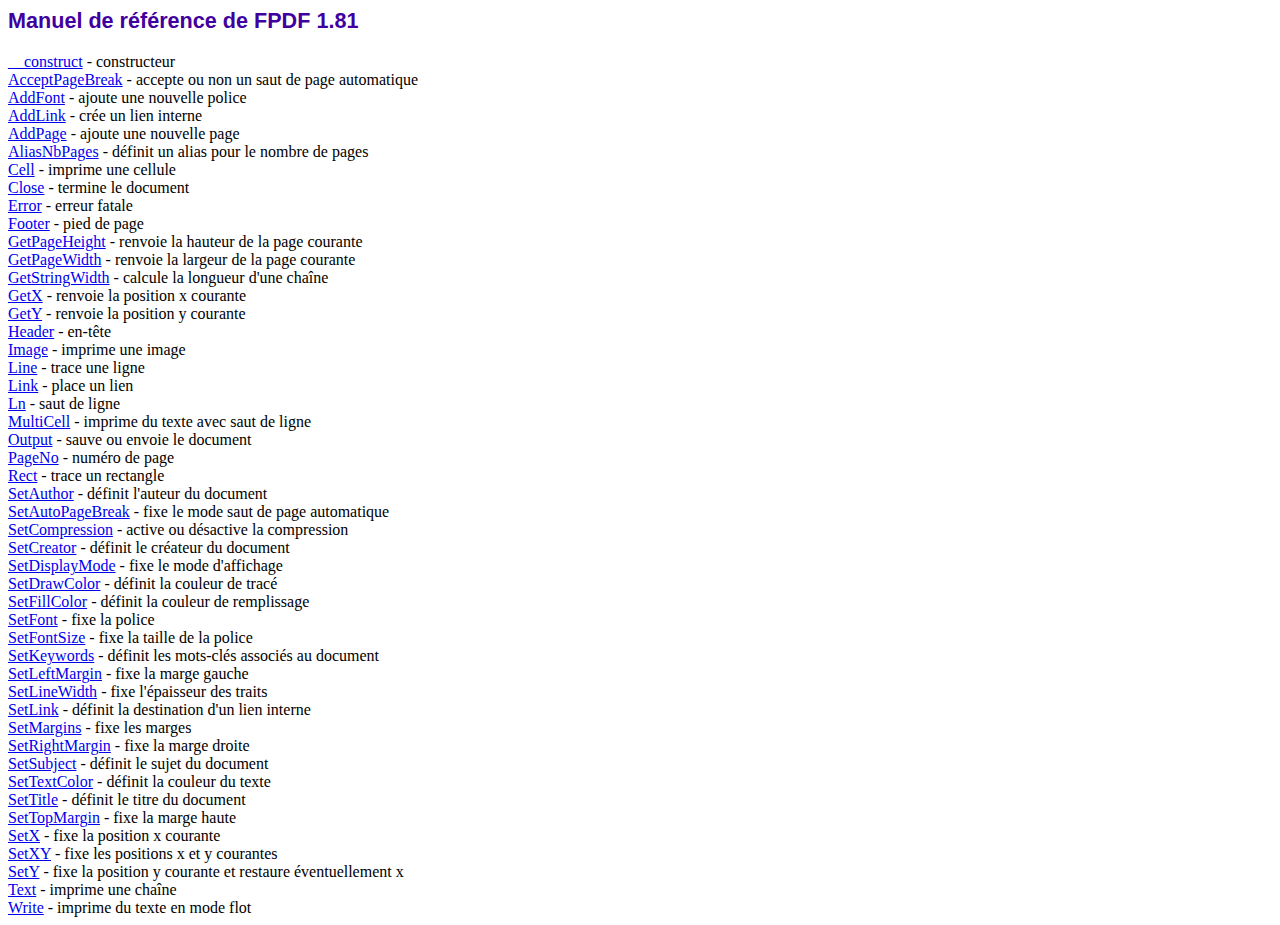
<file: fpdf/doc/index.htm>
<!DOCTYPE html PUBLIC "-//W3C//DTD HTML 4.01 Transitional//EN">
<html>
<head>
<meta http-equiv="Content-Type" content="text/html; charset=ISO-8859-1">
<title>Manuel de r�f�rence de FPDF 1.81</title>
<link type="text/css" rel="stylesheet" href="../fpdf.css">
</head>
<body>
<h1>Manuel de r�f�rence de FPDF 1.81</h1>
<a href="__construct.htm">__construct</a> - constructeur<br>
<a href="acceptpagebreak.htm">AcceptPageBreak</a> - accepte ou non un saut de page automatique<br>
<a href="addfont.htm">AddFont</a> - ajoute une nouvelle police<br>
<a href="addlink.htm">AddLink</a> - cr�e un lien interne<br>
<a href="addpage.htm">AddPage</a> - ajoute une nouvelle page<br>
<a href="aliasnbpages.htm">AliasNbPages</a> - d�finit un alias pour le nombre de pages<br>
<a href="cell.htm">Cell</a> - imprime une cellule<br>
<a href="close.htm">Close</a> - termine le document<br>
<a href="error.htm">Error</a> - erreur fatale<br>
<a href="footer.htm">Footer</a> - pied de page<br>
<a href="getpageheight.htm">GetPageHeight</a> - renvoie la hauteur de la page courante<br>
<a href="getpagewidth.htm">GetPageWidth</a> - renvoie la largeur de la page courante<br>
<a href="getstringwidth.htm">GetStringWidth</a> - calcule la longueur d'une cha�ne<br>
<a href="getx.htm">GetX</a> - renvoie la position x courante<br>
<a href="gety.htm">GetY</a> - renvoie la position y courante<br>
<a href="header.htm">Header</a> - en-t�te<br>
<a href="image.htm">Image</a> - imprime une image<br>
<a href="line.htm">Line</a> - trace une ligne<br>
<a href="link.htm">Link</a> - place un lien<br>
<a href="ln.htm">Ln</a> - saut de ligne<br>
<a href="multicell.htm">MultiCell</a> - imprime du texte avec saut de ligne<br>
<a href="output.htm">Output</a> - sauve ou envoie le document<br>
<a href="pageno.htm">PageNo</a> - num�ro de page<br>
<a href="rect.htm">Rect</a> - trace un rectangle<br>
<a href="setauthor.htm">SetAuthor</a> - d�finit l'auteur du document<br>
<a href="setautopagebreak.htm">SetAutoPageBreak</a> - fixe le mode saut de page automatique<br>
<a href="setcompression.htm">SetCompression</a> - active ou d�sactive la compression<br>
<a href="setcreator.htm">SetCreator</a> - d�finit le cr�ateur du document<br>
<a href="setdisplaymode.htm">SetDisplayMode</a> - fixe le mode d'affichage<br>
<a href="setdrawcolor.htm">SetDrawColor</a> - d�finit la couleur de trac�<br>
<a href="setfillcolor.htm">SetFillColor</a> - d�finit la couleur de remplissage<br>
<a href="setfont.htm">SetFont</a> - fixe la police<br>
<a href="setfontsize.htm">SetFontSize</a> - fixe la taille de la police<br>
<a href="setkeywords.htm">SetKeywords</a> - d�finit les mots-cl�s associ�s au document<br>
<a href="setleftmargin.htm">SetLeftMargin</a> - fixe la marge gauche<br>
<a href="setlinewidth.htm">SetLineWidth</a> - fixe l'�paisseur des traits<br>
<a href="setlink.htm">SetLink</a> - d�finit la destination d'un lien interne<br>
<a href="setmargins.htm">SetMargins</a> - fixe les marges<br>
<a href="setrightmargin.htm">SetRightMargin</a> - fixe la marge droite<br>
<a href="setsubject.htm">SetSubject</a> - d�finit le sujet du document<br>
<a href="settextcolor.htm">SetTextColor</a> - d�finit la couleur du texte<br>
<a href="settitle.htm">SetTitle</a> - d�finit le titre du document<br>
<a href="settopmargin.htm">SetTopMargin</a> - fixe la marge haute<br>
<a href="setx.htm">SetX</a> - fixe la position x courante<br>
<a href="setxy.htm">SetXY</a> - fixe les positions x et y courantes<br>
<a href="sety.htm">SetY</a> - fixe la position y courante et restaure �ventuellement x<br>
<a href="text.htm">Text</a> - imprime une cha�ne<br>
<a href="write.htm">Write</a> - imprime du texte en mode flot<br>
</body>
</html>
</file>
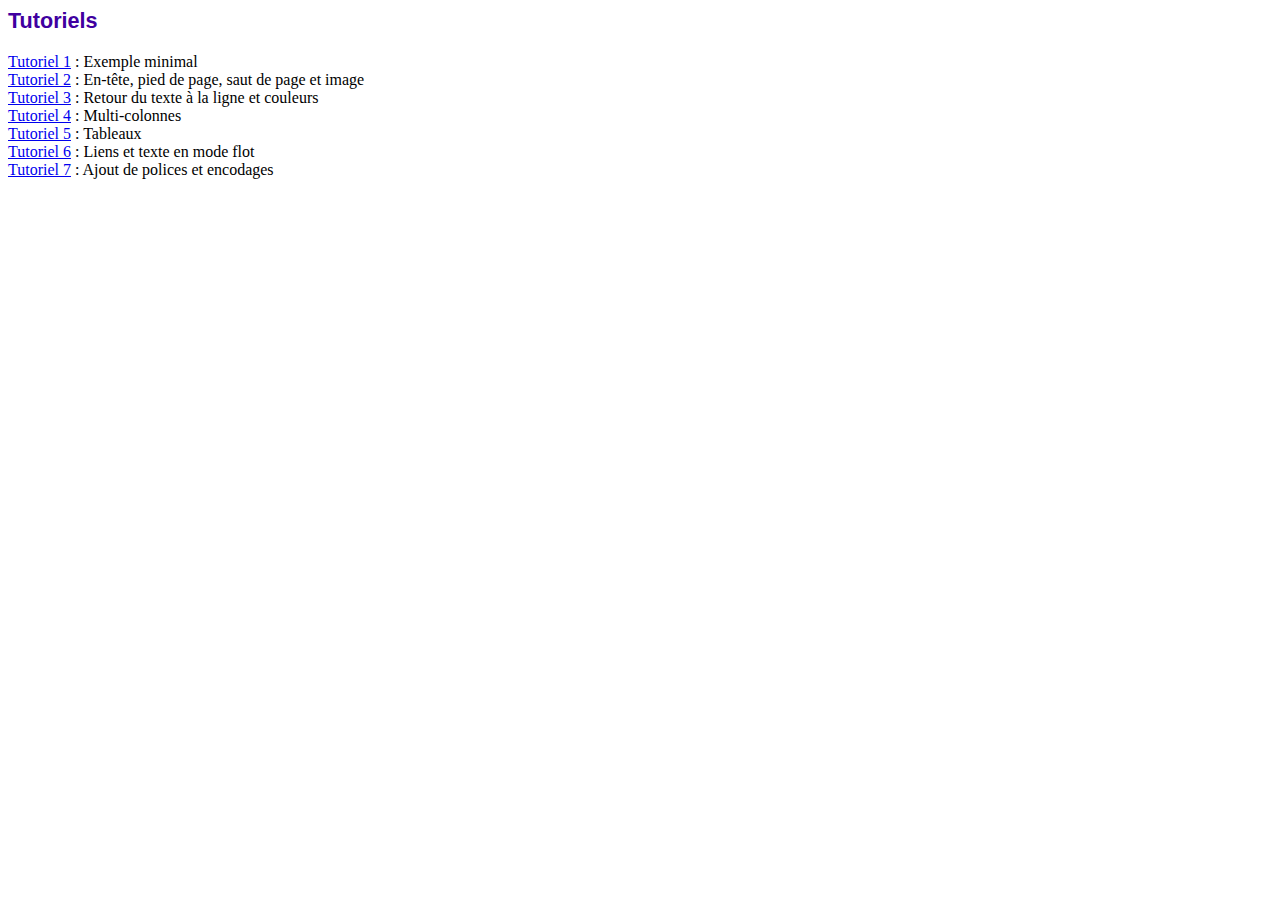
<file: fpdf/tutorial/index.htm>
<!DOCTYPE html PUBLIC "-//W3C//DTD HTML 4.01 Transitional//EN">
<html>
<head>
<meta http-equiv="Content-Type" content="text/html; charset=ISO-8859-1">
<title>Tutoriels</title>
<link type="text/css" rel="stylesheet" href="../fpdf.css">
</head>
<body>
<h1>Tutoriels</h1>
<ul style="list-style-type:none; margin-left:0; padding-left:0">
<li><a href="tuto1.htm">Tutoriel 1</a> : Exemple minimal</li>
<li><a href="tuto2.htm">Tutoriel 2</a> : En-t�te, pied de page, saut de page et image</li>
<li><a href="tuto3.htm">Tutoriel 3</a> : Retour du texte � la ligne et couleurs</li>
<li><a href="tuto4.htm">Tutoriel 4</a> : Multi-colonnes</li>
<li><a href="tuto5.htm">Tutoriel 5</a> : Tableaux</li>
<li><a href="tuto6.htm">Tutoriel 6</a> : Liens et texte en mode flot</li>
<li><a href="tuto7.htm">Tutoriel 7</a> : Ajout de polices et encodages</li>
</ul>
</body>
</html>
</file>
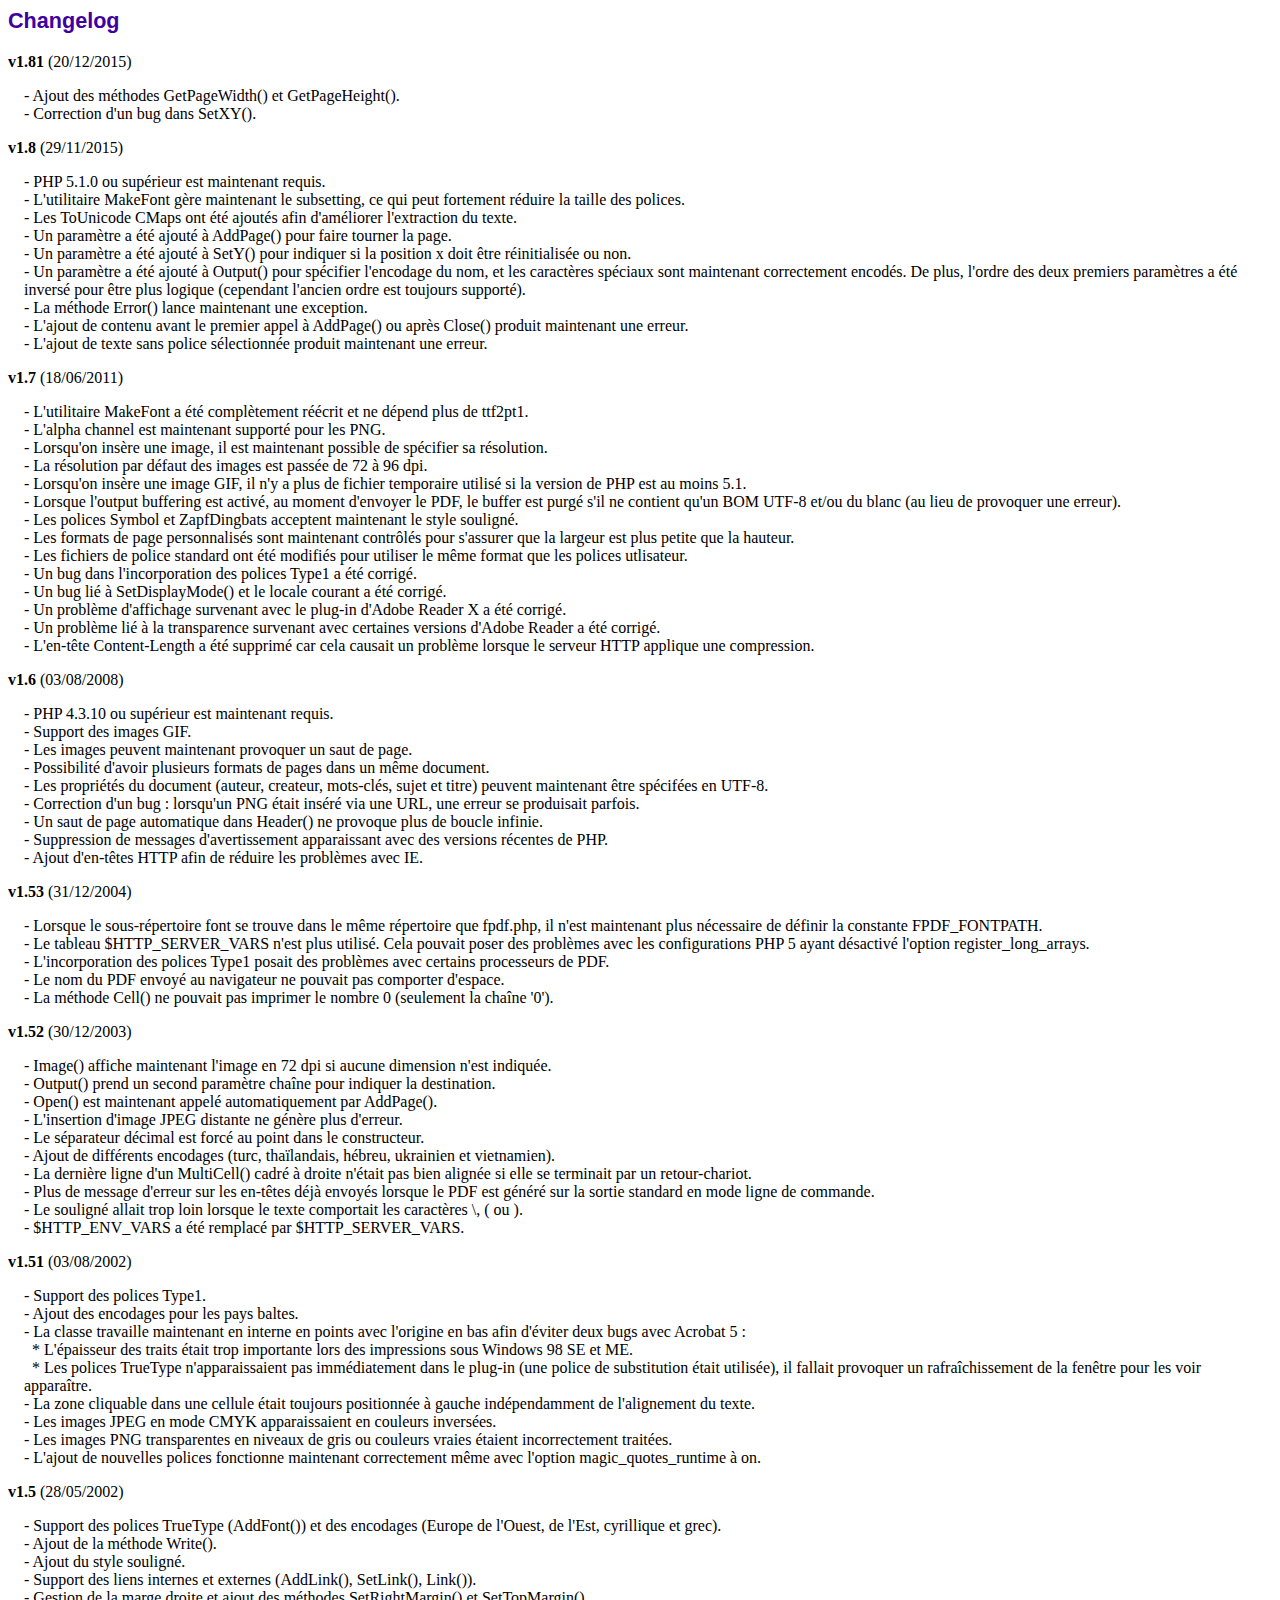
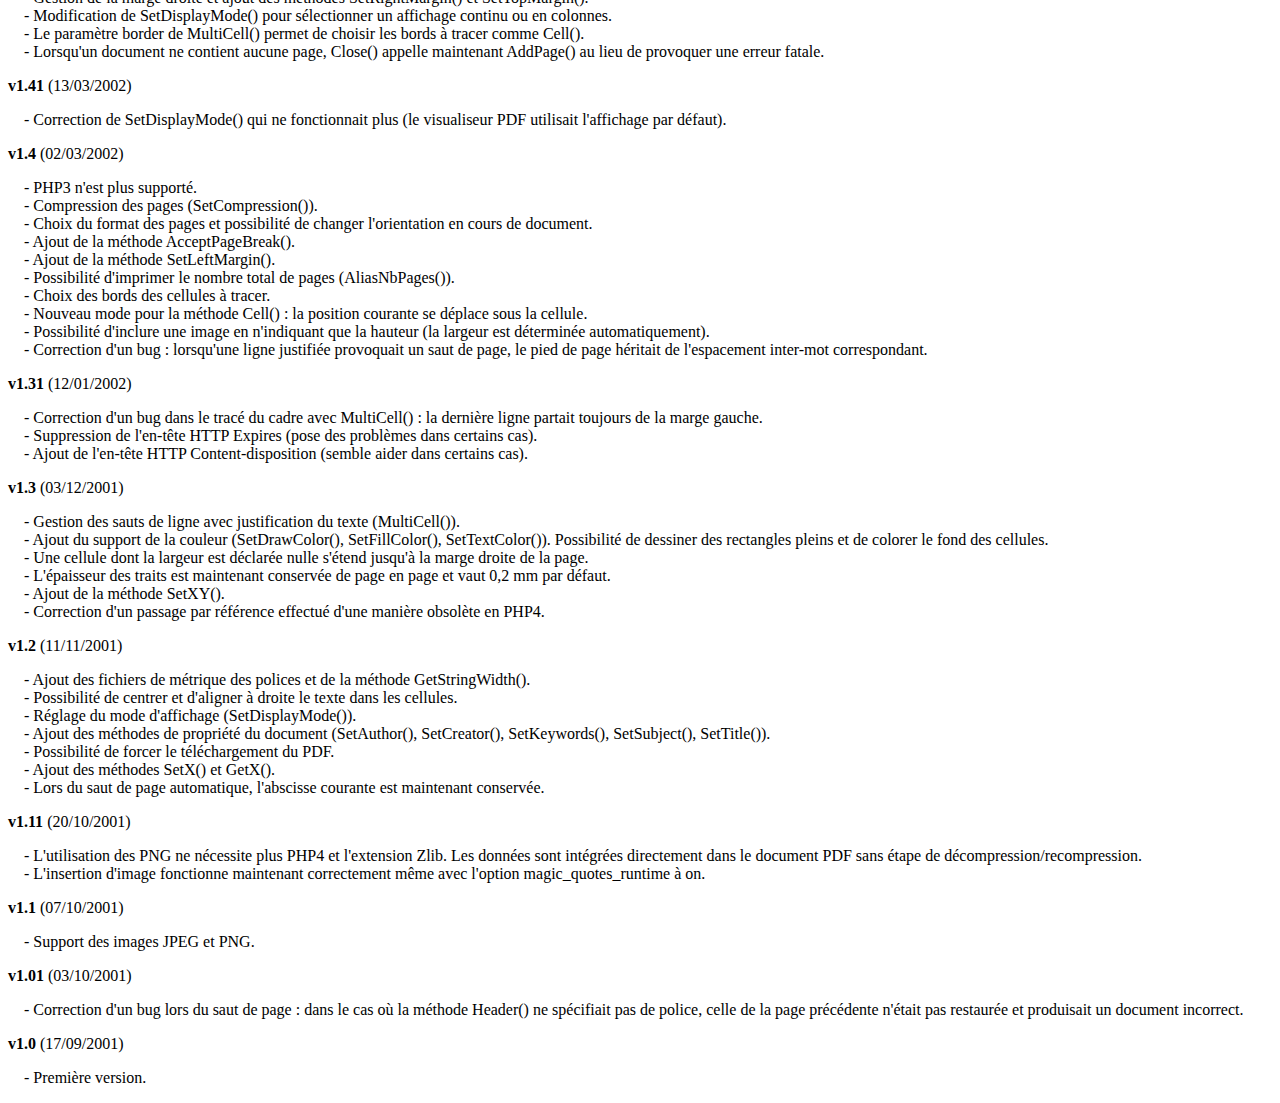
<file: fpdf/changelog.htm>
<!DOCTYPE html PUBLIC "-//W3C//DTD HTML 4.01 Transitional//EN">
<html>
<head>
<meta http-equiv="Content-Type" content="text/html; charset=ISO-8859-1">
<title>Changelog</title>
<link type="text/css" rel="stylesheet" href="fpdf.css">
<style type="text/css">
dd {margin:1em 0 1em 1em}
</style>
</head>
<body>
<h1>Changelog</h1>
<dl>
<dt><strong>v1.81</strong> (20/12/2015)</dt>
<dd>
- Ajout des m�thodes GetPageWidth() et GetPageHeight().<br>
- Correction d'un bug dans SetXY().<br>
</dd>
<dt><strong>v1.8</strong> (29/11/2015)</dt>
<dd>
- PHP 5.1.0 ou sup�rieur est maintenant requis.<br>
- L'utilitaire MakeFont g�re maintenant le subsetting, ce qui peut fortement r�duire la taille des polices.<br>
- Les ToUnicode CMaps ont �t� ajout�s afin d'am�liorer l'extraction du texte.<br>
- Un param�tre a �t� ajout� � AddPage() pour faire tourner la page.<br>
- Un param�tre a �t� ajout� � SetY() pour indiquer si la position x doit �tre r�initialis�e ou non.<br>
- Un param�tre a �t� ajout� � Output() pour sp�cifier l'encodage du nom, et les caract�res sp�ciaux sont maintenant correctement encod�s. De plus, l'ordre des deux premiers param�tres a �t� invers� pour �tre plus logique (cependant l'ancien ordre est toujours support�).<br>
- La m�thode Error() lance maintenant une exception.<br>
- L'ajout de contenu avant le premier appel � AddPage() ou apr�s Close() produit maintenant une erreur.<br>
- L'ajout de texte sans police s�lectionn�e produit maintenant une erreur.<br>
</dd>
<dt><strong>v1.7</strong> (18/06/2011)</dt>
<dd>
- L'utilitaire MakeFont a �t� compl�tement r��crit et ne d�pend plus de ttf2pt1.<br>
- L'alpha channel est maintenant support� pour les PNG.<br>
- Lorsqu'on ins�re une image, il est maintenant possible de sp�cifier sa r�solution.<br>
- La r�solution par d�faut des images est pass�e de 72 � 96 dpi.<br>
- Lorsqu'on ins�re une image GIF, il n'y a plus de fichier temporaire utilis� si la version de PHP est au moins 5.1.<br>
- Lorsque l'output buffering est activ�, au moment d'envoyer le PDF, le buffer est purg� s'il ne contient qu'un BOM UTF-8 et/ou du blanc (au lieu de provoquer une erreur).<br>
- Les polices Symbol et ZapfDingbats acceptent maintenant le style soulign�.<br>
- Les formats de page personnalis�s sont maintenant contr�l�s pour s'assurer que la largeur est plus petite que la hauteur.<br>
- Les fichiers de police standard ont �t� modifi�s pour utiliser le m�me format que les polices utlisateur.<br>
- Un bug dans l'incorporation des polices Type1 a �t� corrig�.<br>
- Un bug li� � SetDisplayMode() et le locale courant a �t� corrig�.<br>
- Un probl�me d'affichage survenant avec le plug-in d'Adobe Reader X a �t� corrig�.<br>
- Un probl�me li� � la transparence survenant avec certaines versions d'Adobe Reader a �t� corrig�.<br>
- L'en-t�te Content-Length a �t� supprim� car cela causait un probl�me lorsque le serveur HTTP applique une compression.<br>
</dd>
<dt><strong>v1.6</strong> (03/08/2008)</dt>
<dd>
- PHP 4.3.10 ou sup�rieur est maintenant requis.<br>
- Support des images GIF.<br>
- Les images peuvent maintenant provoquer un saut de page.<br>
- Possibilit� d'avoir plusieurs formats de pages dans un m�me document.<br>
- Les propri�t�s du document (auteur, createur, mots-cl�s, sujet et titre) peuvent maintenant �tre sp�cif�es en UTF-8.<br>
- Correction d'un bug : lorsqu'un PNG �tait ins�r� via une URL, une erreur se produisait parfois.<br>
- Un saut de page automatique dans Header() ne provoque plus de boucle infinie.<br>
- Suppression de messages d'avertissement apparaissant avec des versions r�centes de PHP.<br>
- Ajout d'en-t�tes HTTP afin de r�duire les probl�mes avec IE.<br>
</dd>
<dt><strong>v1.53</strong> (31/12/2004)</dt>
<dd>
- Lorsque le sous-r�pertoire font se trouve dans le m�me r�pertoire que fpdf.php, il n'est maintenant plus n�cessaire de d�finir la constante FPDF_FONTPATH.<br>
- Le tableau $HTTP_SERVER_VARS n'est plus utilis�. Cela pouvait poser des probl�mes avec les configurations PHP 5 ayant d�sactiv� l'option register_long_arrays.<br>
- L'incorporation des polices Type1 posait des probl�mes avec certains processeurs de PDF.<br>
- Le nom du PDF envoy� au navigateur ne pouvait pas comporter d'espace.<br>
- La m�thode Cell() ne pouvait pas imprimer le nombre 0 (seulement la cha�ne '0').<br>
</dd>
<dt><strong>v1.52</strong> (30/12/2003)</dt>
<dd>
- Image() affiche maintenant l'image en 72 dpi si aucune dimension n'est indiqu�e.<br>
- Output() prend un second param�tre cha�ne pour indiquer la destination.<br>
- Open() est maintenant appel� automatiquement par AddPage().<br>
- L'insertion d'image JPEG distante ne g�n�re plus d'erreur.<br>
- Le s�parateur d�cimal est forc� au point dans le constructeur.<br>
- Ajout de diff�rents encodages (turc, tha�landais, h�breu, ukrainien et vietnamien).<br>
- La derni�re ligne d'un MultiCell() cadr� � droite n'�tait pas bien align�e si elle se terminait par un retour-chariot.<br>
- Plus de message d'erreur sur les en-t�tes d�j� envoy�s lorsque le PDF est g�n�r� sur la sortie standard en mode ligne de commande.<br>
- Le soulign� allait trop loin lorsque le texte comportait les caract�res \, ( ou ).<br>
- $HTTP_ENV_VARS a �t� remplac� par $HTTP_SERVER_VARS.<br>
</dd>
<dt><strong>v1.51</strong> (03/08/2002)</dt>
<dd>
- Support des polices Type1.<br>
- Ajout des encodages pour les pays baltes.<br>
- La classe travaille maintenant en interne en points avec l'origine en bas afin d'�viter deux bugs avec Acrobat 5 :<br>&nbsp;&nbsp;* L'�paisseur des traits �tait trop importante lors des impressions sous Windows 98 SE et ME.<br>&nbsp;&nbsp;* Les polices TrueType n'apparaissaient pas imm�diatement dans le plug-in (une police de substitution �tait utilis�e), il fallait provoquer un rafra�chissement de la fen�tre pour les voir appara�tre.<br>
- La zone cliquable dans une cellule �tait toujours positionn�e � gauche ind�pendamment de l'alignement du texte.<br>
- Les images JPEG en mode CMYK apparaissaient en couleurs invers�es.<br>
- Les images PNG transparentes en niveaux de gris ou couleurs vraies �taient incorrectement trait�es.<br>
- L'ajout de nouvelles polices fonctionne maintenant correctement m�me avec l'option magic_quotes_runtime � on.<br>
</dd>
<dt><strong>v1.5</strong> (28/05/2002)</dt>
<dd>
- Support des polices TrueType (AddFont()) et des encodages (Europe de l'Ouest, de l'Est, cyrillique et grec).<br>
- Ajout de la m�thode Write().<br>
- Ajout du style soulign�.<br>
- Support des liens internes et externes (AddLink(), SetLink(), Link()).<br>
- Gestion de la marge droite et ajout des m�thodes SetRightMargin() et SetTopMargin().<br>
- Modification de SetDisplayMode() pour s�lectionner un affichage continu ou en colonnes.<br>
- Le param�tre border de MultiCell() permet de choisir les bords � tracer comme Cell().<br>
- Lorsqu'un document ne contient aucune page, Close() appelle maintenant AddPage() au lieu de provoquer une erreur fatale.<br>
</dd>
<dt><strong>v1.41</strong> (13/03/2002)</dt>
<dd>
- Correction de SetDisplayMode() qui ne fonctionnait plus (le visualiseur PDF utilisait l'affichage par d�faut).<br>
</dd>
<dt><strong>v1.4</strong> (02/03/2002)</dt>
<dd>
- PHP3 n'est plus support�.<br>
- Compression des pages (SetCompression()).<br>
- Choix du format des pages et possibilit� de changer l'orientation en cours de document.<br>
- Ajout de la m�thode AcceptPageBreak().<br>
- Ajout de la m�thode SetLeftMargin().<br>
- Possibilit� d'imprimer le nombre total de pages (AliasNbPages()).<br>
- Choix des bords des cellules � tracer.<br>
- Nouveau mode pour la m�thode Cell() : la position courante se d�place sous la cellule.<br>
- Possibilit� d'inclure une image en n'indiquant que la hauteur (la largeur est d�termin�e automatiquement).<br>
- Correction d'un bug : lorsqu'une ligne justifi�e provoquait un saut de page, le pied de page h�ritait de l'espacement inter-mot correspondant.<br>
</dd>
<dt><strong>v1.31</strong> (12/01/2002)</dt>
<dd>
- Correction d'un bug dans le trac� du cadre avec MultiCell() : la derni�re ligne partait toujours de la marge gauche.<br>
- Suppression de l'en-t�te HTTP Expires (pose des probl�mes dans certains cas).<br>
- Ajout de l'en-t�te HTTP Content-disposition (semble aider dans certains cas).<br>
</dd>
<dt><strong>v1.3</strong> (03/12/2001)</dt>
<dd>
- Gestion des sauts de ligne avec justification du texte (MultiCell()).<br>
- Ajout du support de la couleur (SetDrawColor(), SetFillColor(), SetTextColor()). Possibilit� de dessiner des rectangles pleins et de colorer le fond des cellules.<br>
- Une cellule dont la largeur est d�clar�e nulle s'�tend jusqu'� la marge droite de la page.<br>
- L'�paisseur des traits est maintenant conserv�e de page en page et vaut 0,2 mm par d�faut.<br>
- Ajout de la m�thode SetXY().<br>
- Correction d'un passage par r�f�rence effectu� d'une mani�re obsol�te en PHP4.<br>
</dd>
<dt><strong>v1.2</strong> (11/11/2001)</dt>
<dd>
- Ajout des fichiers de m�trique des polices et de la m�thode GetStringWidth().<br>
- Possibilit� de centrer et d'aligner � droite le texte dans les cellules.<br>
- R�glage du mode d'affichage (SetDisplayMode()).<br>
- Ajout des m�thodes de propri�t� du document (SetAuthor(), SetCreator(), SetKeywords(), SetSubject(), SetTitle()).<br>
- Possibilit� de forcer le t�l�chargement du PDF.<br>
- Ajout des m�thodes SetX() et GetX().<br>
- Lors du saut de page automatique, l'abscisse courante est maintenant conserv�e.<br>
</dd>
<dt><strong>v1.11</strong> (20/10/2001)</dt>
<dd>
- L'utilisation des PNG ne n�cessite plus PHP4 et l'extension Zlib. Les donn�es sont int�gr�es directement dans le document PDF sans �tape de d�compression/recompression.<br>
- L'insertion d'image fonctionne maintenant correctement m�me avec l'option magic_quotes_runtime � on.<br>
</dd>
<dt><strong>v1.1</strong> (07/10/2001)</dt>
<dd>
- Support des images JPEG et PNG.<br>
</dd>
<dt><strong>v1.01</strong> (03/10/2001)</dt>
<dd>
- Correction d'un bug lors du saut de page : dans le cas o� la m�thode Header() ne sp�cifiait pas de police, celle de la page pr�c�dente n'�tait pas restaur�e et produisait un document incorrect.<br>
</dd>
<dt><strong>v1.0</strong> (17/09/2001)</dt>
<dd>
- Premi�re version.<br>
</dd>
</dl>
</body>
</html>
</file>
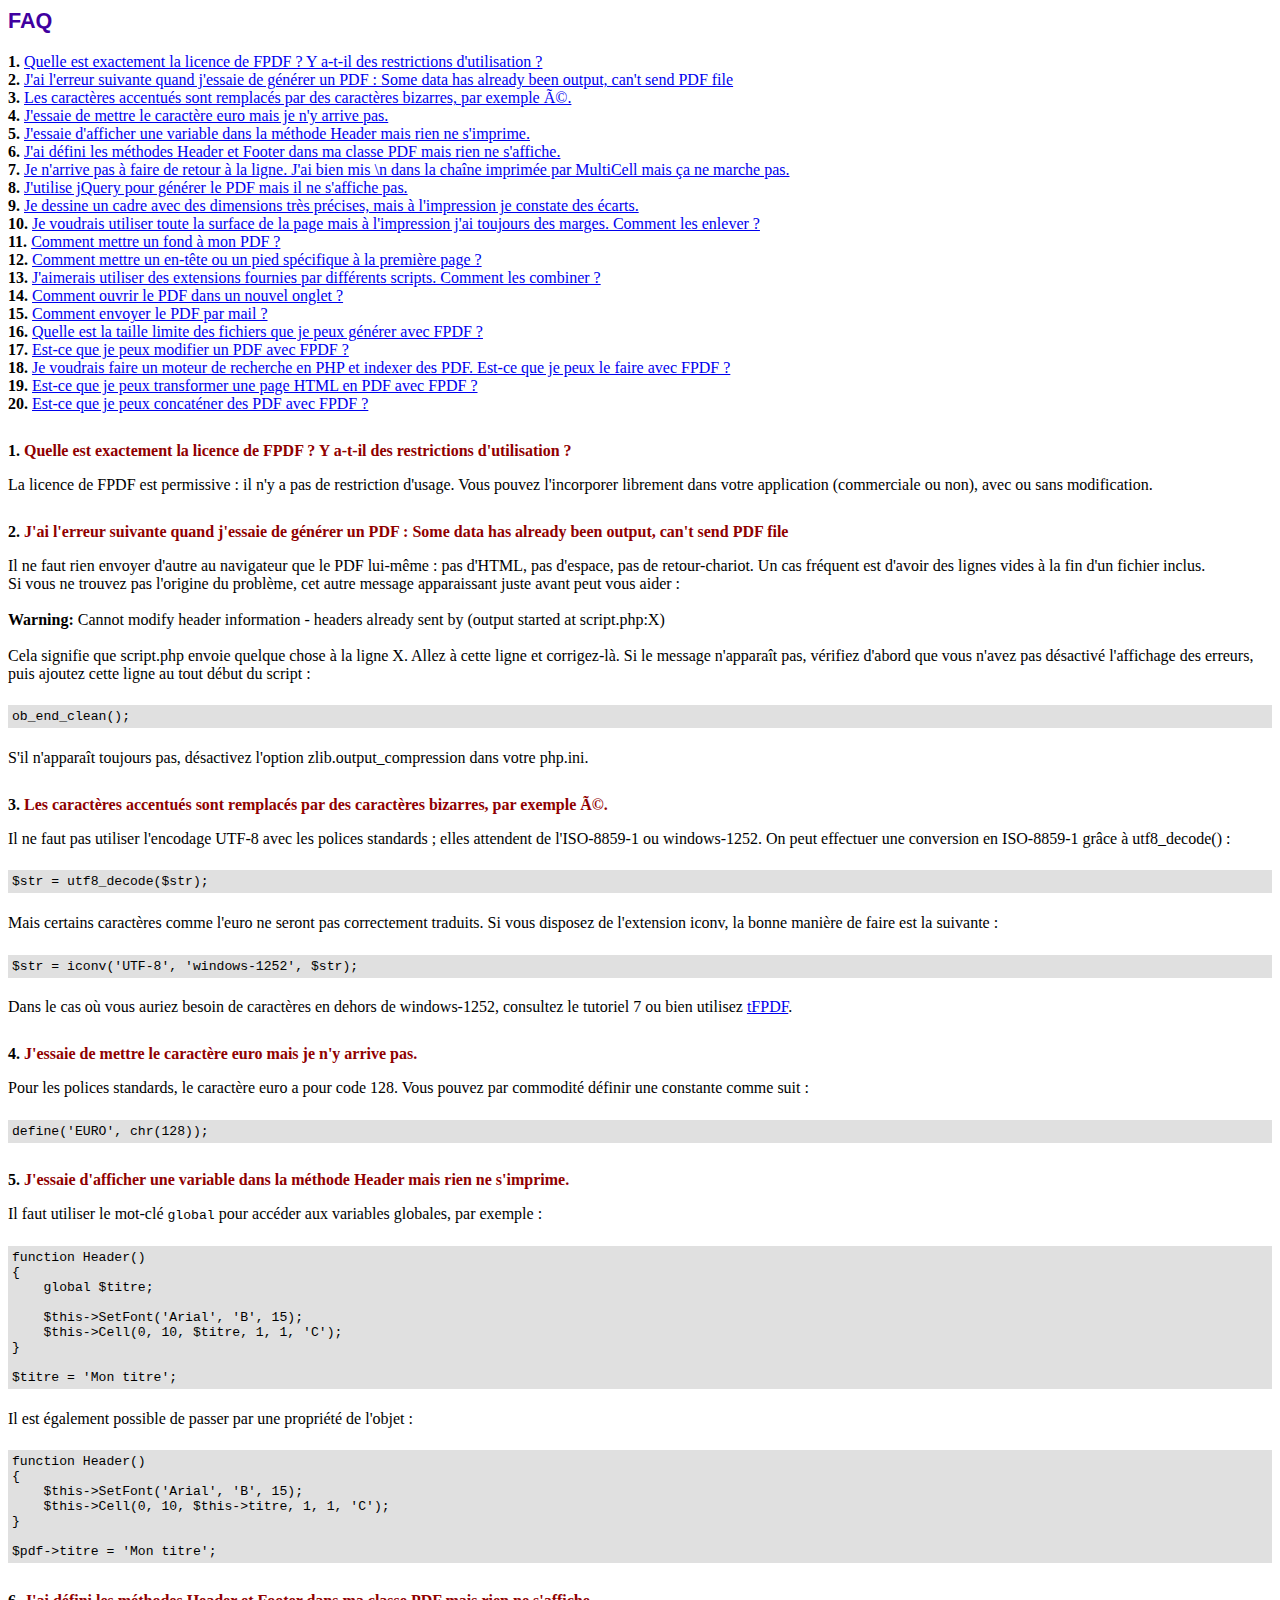
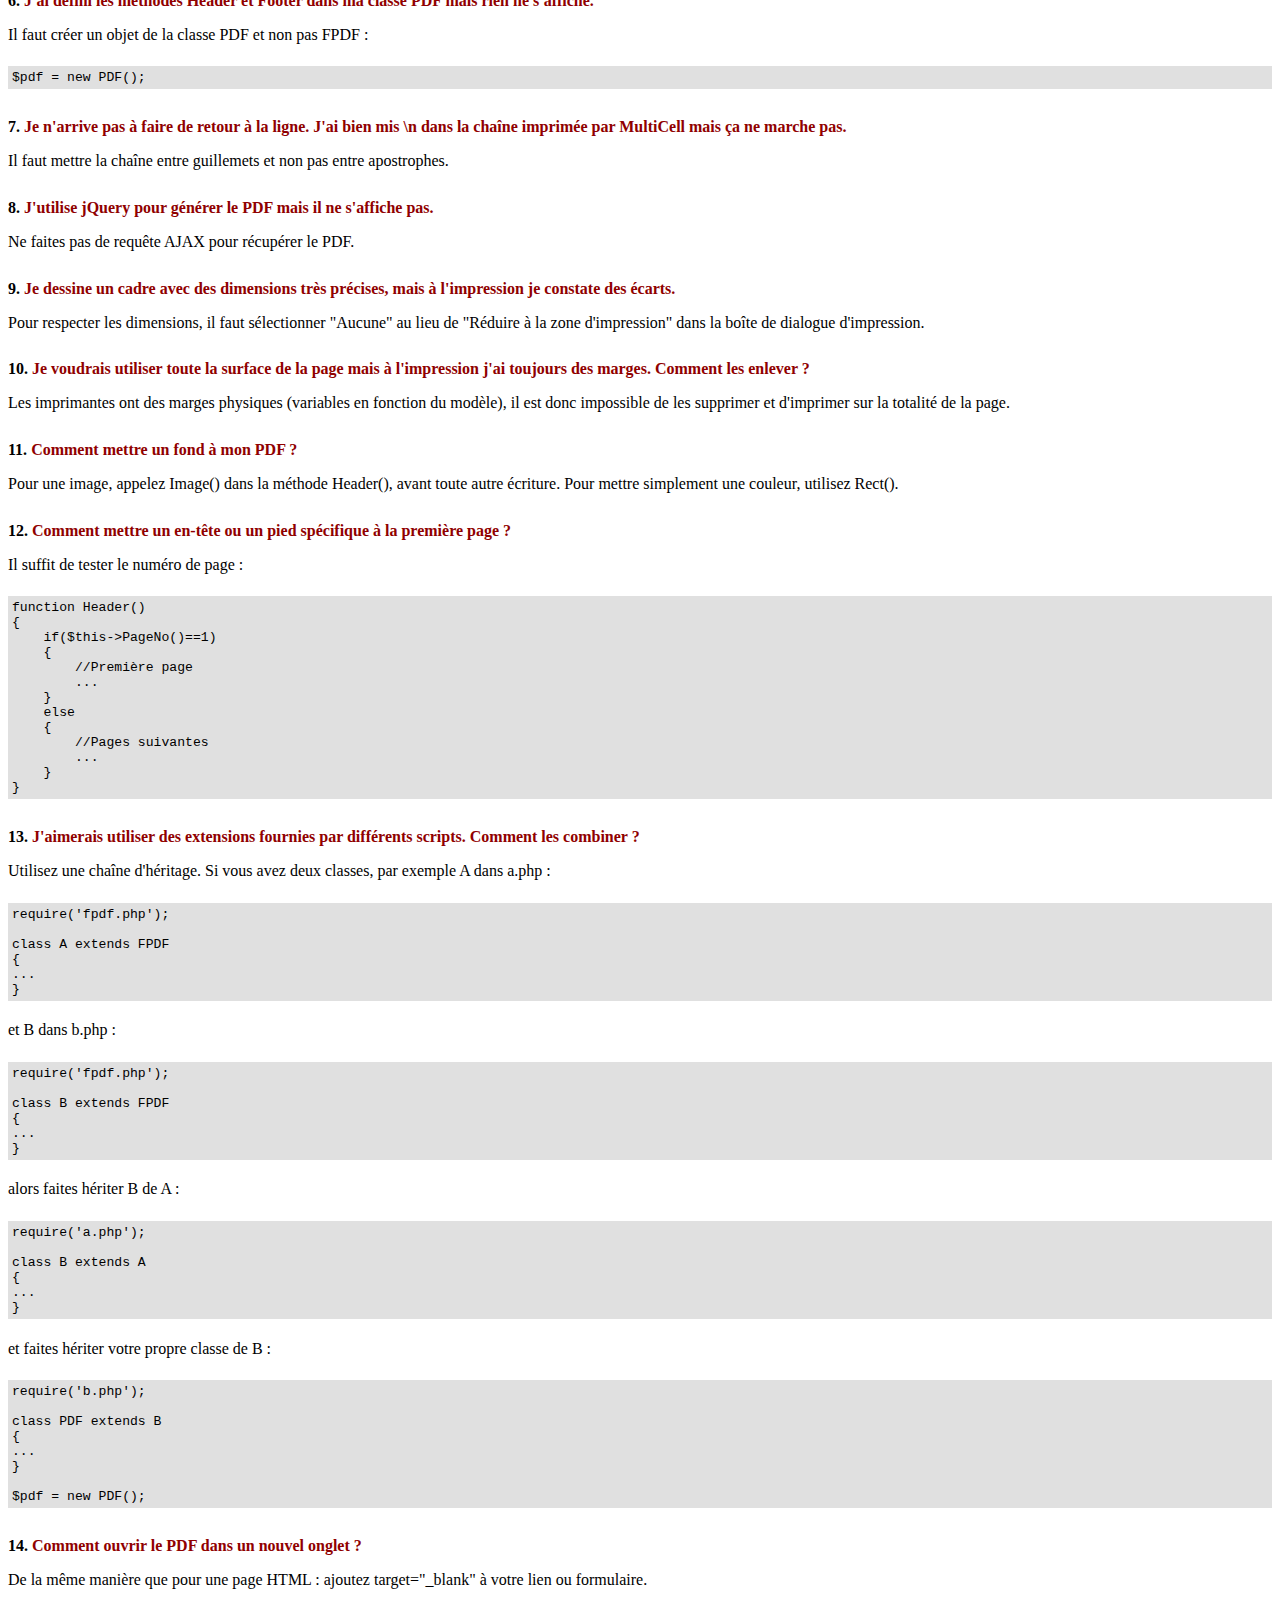
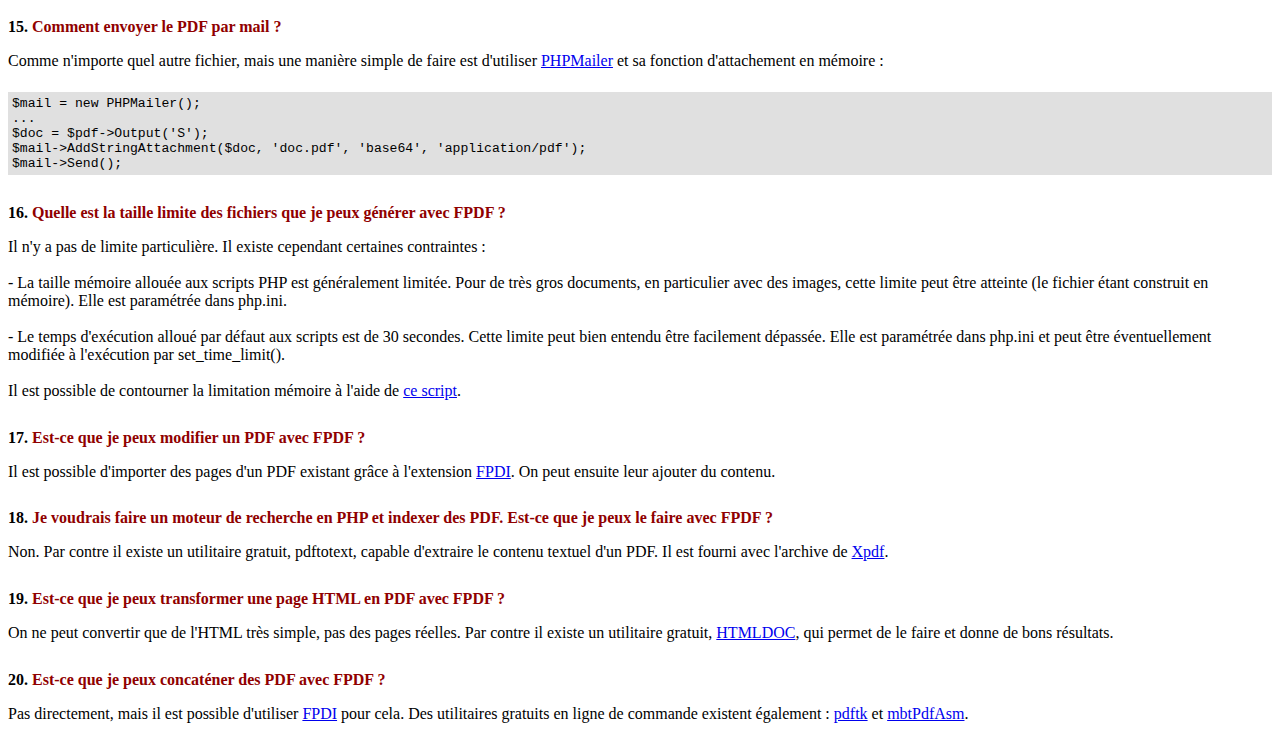
<file: fpdf/FAQ.htm>
<!DOCTYPE html PUBLIC "-//W3C//DTD HTML 4.01 Transitional//EN">
<html>
<head>
<meta http-equiv="Content-Type" content="text/html; charset=ISO-8859-1">
<title>FAQ</title>
<link type="text/css" rel="stylesheet" href="fpdf.css">
<style type="text/css">
ul {list-style-type:none; margin:0; padding:0}
ul#answers li {margin-top:1.8em}
.question {font-weight:bold; color:#900000}
</style>
</head>
<body>
<h1>FAQ</h1>
<ul>
<li><b>1.</b> <a href='#q1'>Quelle est exactement la licence de FPDF ? Y a-t-il des restrictions d'utilisation ?</a></li>
<li><b>2.</b> <a href='#q2'>J'ai l'erreur suivante quand j'essaie de g�n�rer un PDF : Some data has already been output, can't send PDF file</a></li>
<li><b>3.</b> <a href='#q3'>Les caract�res accentu�s sont remplac�s par des caract�res bizarres, par exemple é.</a></li>
<li><b>4.</b> <a href='#q4'>J'essaie de mettre le caract�re euro mais je n'y arrive pas.</a></li>
<li><b>5.</b> <a href='#q5'>J'essaie d'afficher une variable dans la m�thode Header mais rien ne s'imprime.</a></li>
<li><b>6.</b> <a href='#q6'>J'ai d�fini les m�thodes Header et Footer dans ma classe PDF mais rien ne s'affiche.</a></li>
<li><b>7.</b> <a href='#q7'>Je n'arrive pas � faire de retour � la ligne. J'ai bien mis \n dans la cha�ne imprim�e par MultiCell mais �a ne marche pas.</a></li>
<li><b>8.</b> <a href='#q8'>J'utilise jQuery pour g�n�rer le PDF mais il ne s'affiche pas.</a></li>
<li><b>9.</b> <a href='#q9'>Je dessine un cadre avec des dimensions tr�s pr�cises, mais � l'impression je constate des �carts.</a></li>
<li><b>10.</b> <a href='#q10'>Je voudrais utiliser toute la surface de la page mais � l'impression j'ai toujours des marges. Comment les enlever ?</a></li>
<li><b>11.</b> <a href='#q11'>Comment mettre un fond � mon PDF ?</a></li>
<li><b>12.</b> <a href='#q12'>Comment mettre un en-t�te ou un pied sp�cifique � la premi�re page ?</a></li>
<li><b>13.</b> <a href='#q13'>J'aimerais utiliser des extensions fournies par diff�rents scripts. Comment les combiner ?</a></li>
<li><b>14.</b> <a href='#q14'>Comment ouvrir le PDF dans un nouvel onglet ?</a></li>
<li><b>15.</b> <a href='#q15'>Comment envoyer le PDF par mail ?</a></li>
<li><b>16.</b> <a href='#q16'>Quelle est la taille limite des fichiers que je peux g�n�rer avec FPDF ?</a></li>
<li><b>17.</b> <a href='#q17'>Est-ce que je peux modifier un PDF avec FPDF ?</a></li>
<li><b>18.</b> <a href='#q18'>Je voudrais faire un moteur de recherche en PHP et indexer des PDF. Est-ce que je peux le faire avec FPDF ?</a></li>
<li><b>19.</b> <a href='#q19'>Est-ce que je peux transformer une page HTML en PDF avec FPDF ?</a></li>
<li><b>20.</b> <a href='#q20'>Est-ce que je peux concat�ner des PDF avec FPDF ?</a></li>
</ul>

<ul id='answers'>
<li id='q1'>
<p><b>1.</b> <span class='question'>Quelle est exactement la licence de FPDF ? Y a-t-il des restrictions d'utilisation ?</span></p>
La licence de FPDF est permissive : il n'y a pas de restriction d'usage. Vous pouvez l'incorporer
librement dans votre application (commerciale ou non), avec ou sans modification.
</li>

<li id='q2'>
<p><b>2.</b> <span class='question'>J'ai l'erreur suivante quand j'essaie de g�n�rer un PDF : Some data has already been output, can't send PDF file</span></p>
Il ne faut rien envoyer d'autre au navigateur que le PDF lui-m�me : pas d'HTML, pas d'espace, pas de
retour-chariot. Un cas fr�quent est d'avoir des lignes vides � la fin d'un fichier inclus.<br>
Si vous ne trouvez pas l'origine du probl�me, cet autre message apparaissant juste avant peut vous aider :<br>
<br>
<b>Warning:</b> Cannot modify header information - headers already sent by (output started at script.php:X)<br>
<br>
Cela signifie que script.php envoie quelque chose � la ligne X. Allez � cette ligne et corrigez-l�.
Si le message n'appara�t pas, v�rifiez d'abord que vous n'avez pas d�sactiv� l'affichage des erreurs,
puis ajoutez cette ligne au tout d�but du script :
<div class="doc-source">
<pre><code>ob_end_clean();</code></pre>
</div>
S'il n'appara�t toujours pas, d�sactivez l'option zlib.output_compression dans votre php.ini.
</li>

<li id='q3'>
<p><b>3.</b> <span class='question'>Les caract�res accentu�s sont remplac�s par des caract�res bizarres, par exemple é.</span></p>
Il ne faut pas utiliser l'encodage UTF-8 avec les polices standards ; elles attendent de l'ISO-8859-1 ou windows-1252.
On peut effectuer une conversion en ISO-8859-1 gr�ce � utf8_decode() :
<div class="doc-source">
<pre><code>$str = utf8_decode($str);</code></pre>
</div>
Mais certains caract�res comme l'euro ne seront pas correctement traduits. Si vous disposez de l'extension
iconv, la bonne mani�re de faire est la suivante :
<div class="doc-source">
<pre><code>$str = iconv('UTF-8', 'windows-1252', $str);</code></pre>
</div>
Dans le cas o� vous auriez besoin de caract�res en dehors de windows-1252, consultez le tutoriel 7 ou bien
utilisez <a href="http://www.fpdf.org/?go=script&amp;id=92" target="_blank">tFPDF</a>.
</li>

<li id='q4'>
<p><b>4.</b> <span class='question'>J'essaie de mettre le caract�re euro mais je n'y arrive pas.</span></p>
Pour les polices standards, le caract�re euro a pour code 128. Vous pouvez par commodit� d�finir
une constante comme suit :
<div class="doc-source">
<pre><code>define('EURO', chr(128));</code></pre>
</div>
</li>

<li id='q5'>
<p><b>5.</b> <span class='question'>J'essaie d'afficher une variable dans la m�thode Header mais rien ne s'imprime.</span></p>
Il faut utiliser le mot-cl� <code>global</code> pour acc�der aux variables globales, par exemple :
<div class="doc-source">
<pre><code>function Header()
{
    global $titre;

    $this-&gt;SetFont('Arial', 'B', 15);
    $this-&gt;Cell(0, 10, $titre, 1, 1, 'C');
}

$titre = 'Mon titre';</code></pre>
</div>
Il est �galement possible de passer par une propri�t� de l'objet :
<div class="doc-source">
<pre><code>function Header()
{
    $this-&gt;SetFont('Arial', 'B', 15);
    $this-&gt;Cell(0, 10, $this-&gt;titre, 1, 1, 'C');
}

$pdf-&gt;titre = 'Mon titre';</code></pre>
</div>
</li>

<li id='q6'>
<p><b>6.</b> <span class='question'>J'ai d�fini les m�thodes Header et Footer dans ma classe PDF mais rien ne s'affiche.</span></p>
Il faut cr�er un objet de la classe PDF et non pas FPDF :
<div class="doc-source">
<pre><code>$pdf = new PDF();</code></pre>
</div>
</li>

<li id='q7'>
<p><b>7.</b> <span class='question'>Je n'arrive pas � faire de retour � la ligne. J'ai bien mis \n dans la cha�ne imprim�e par MultiCell mais �a ne marche pas.</span></p>
Il faut mettre la cha�ne entre guillemets et non pas entre apostrophes.
</li>

<li id='q8'>
<p><b>8.</b> <span class='question'>J'utilise jQuery pour g�n�rer le PDF mais il ne s'affiche pas.</span></p>
Ne faites pas de requ�te AJAX pour r�cup�rer le PDF.
</li>

<li id='q9'>
<p><b>9.</b> <span class='question'>Je dessine un cadre avec des dimensions tr�s pr�cises, mais � l'impression je constate des �carts.</span></p>
Pour respecter les dimensions, il faut s�lectionner "Aucune" au lieu de "R�duire � la zone d'impression"
dans la bo�te de dialogue d'impression.
</li>

<li id='q10'>
<p><b>10.</b> <span class='question'>Je voudrais utiliser toute la surface de la page mais � l'impression j'ai toujours des marges. Comment les enlever ?</span></p>
Les imprimantes ont des marges physiques (variables en fonction du mod�le), il est donc impossible de les
supprimer et d'imprimer sur la totalit� de la page.
</li>

<li id='q11'>
<p><b>11.</b> <span class='question'>Comment mettre un fond � mon PDF ?</span></p>
Pour une image, appelez Image() dans la m�thode Header(), avant toute autre �criture. Pour mettre simplement
une couleur, utilisez Rect().
</li>

<li id='q12'>
<p><b>12.</b> <span class='question'>Comment mettre un en-t�te ou un pied sp�cifique � la premi�re page ?</span></p>
Il suffit de tester le num�ro de page :
<div class="doc-source">
<pre><code>function Header()
{
    if($this-&gt;PageNo()==1)
    {
        //Premi�re page
        ...
    }
    else
    {
        //Pages suivantes
        ...
    }
}</code></pre>
</div>
</li>

<li id='q13'>
<p><b>13.</b> <span class='question'>J'aimerais utiliser des extensions fournies par diff�rents scripts. Comment les combiner ?</span></p>
Utilisez une cha�ne d'h�ritage. Si vous avez deux classes, par exemple A dans a.php :
<div class="doc-source">
<pre><code>require('fpdf.php');

class A extends FPDF
{
...
}</code></pre>
</div>
et B dans b.php :
<div class="doc-source">
<pre><code>require('fpdf.php');

class B extends FPDF
{
...
}</code></pre>
</div>
alors faites h�riter B de A :
<div class="doc-source">
<pre><code>require('a.php');

class B extends A
{
...
}</code></pre>
</div>
et faites h�riter votre propre classe de B :
<div class="doc-source">
<pre><code>require('b.php');

class PDF extends B
{
...
}

$pdf = new PDF();</code></pre>
</div>
</li>

<li id='q14'>
<p><b>14.</b> <span class='question'>Comment ouvrir le PDF dans un nouvel onglet ?</span></p>
De la m�me mani�re que pour une page HTML : ajoutez target="_blank" � votre lien ou formulaire.
</li>

<li id='q15'>
<p><b>15.</b> <span class='question'>Comment envoyer le PDF par mail ?</span></p>
Comme n'importe quel autre fichier, mais une mani�re simple de faire est d'utiliser
<a href="http://phpmailer.codeworxtech.com" target="_blank">PHPMailer</a> et sa fonction d'attachement en m�moire :
<div class="doc-source">
<pre><code>$mail = new PHPMailer();
...
$doc = $pdf-&gt;Output('S');
$mail-&gt;AddStringAttachment($doc, 'doc.pdf', 'base64', 'application/pdf');
$mail-&gt;Send();</code></pre>
</div>
</li>

<li id='q16'>
<p><b>16.</b> <span class='question'>Quelle est la taille limite des fichiers que je peux g�n�rer avec FPDF ?</span></p>
Il n'y a pas de limite particuli�re. Il existe cependant certaines contraintes :
<br>
<br>
- La taille m�moire allou�e aux scripts PHP est g�n�ralement limit�e. Pour de tr�s gros
documents, en particulier avec des images, cette limite peut �tre atteinte (le fichier �tant
construit en m�moire). Elle est param�tr�e dans php.ini.
<br>
<br>
- Le temps d'ex�cution allou� par d�faut aux scripts est de 30 secondes. Cette limite peut bien
entendu �tre facilement d�pass�e. Elle est param�tr�e dans php.ini et peut �tre �ventuellement
modifi�e � l'ex�cution par set_time_limit().
<br>
<br>
Il est possible de contourner la limitation m�moire � l'aide de <a href="http://www.fpdf.org/?go=script&amp;id=76" target="_blank">ce script</a>.
</li>

<li id='q17'>
<p><b>17.</b> <span class='question'>Est-ce que je peux modifier un PDF avec FPDF ?</span></p>
Il est possible d'importer des pages d'un PDF existant gr�ce � l'extension <a href="https://www.setasign.com/products/fpdi/about/" target="_blank">FPDI</a>.
On peut ensuite leur ajouter du contenu.
</li>

<li id='q18'>
<p><b>18.</b> <span class='question'>Je voudrais faire un moteur de recherche en PHP et indexer des PDF. Est-ce que je peux le faire avec FPDF ?</span></p>
Non. Par contre il existe un utilitaire gratuit, pdftotext, capable d'extraire le contenu textuel d'un PDF.
Il est fourni avec l'archive de <a href="http://www.foolabs.com/xpdf/" target="_blank">Xpdf</a>.
</li>

<li id='q19'>
<p><b>19.</b> <span class='question'>Est-ce que je peux transformer une page HTML en PDF avec FPDF ?</span></p>
On ne peut convertir que de l'HTML tr�s simple, pas des pages r�elles. Par contre il existe un utilitaire
gratuit, <a href="https://www.msweet.org/projects.php?Z1" target="_blank">HTMLDOC</a>, qui permet de le
faire et donne de bons r�sultats.
</li>

<li id='q20'>
<p><b>20.</b> <span class='question'>Est-ce que je peux concat�ner des PDF avec FPDF ?</span></p>
Pas directement, mais il est possible d'utiliser <a href="https://www.setasign.com/products/fpdi/demos/concatenate-fake/" target="_blank">FPDI</a>
pour cela. Des utilitaires gratuits en ligne de commande existent �galement :
<a href="https://www.pdflabs.com/tools/pdftk-the-pdf-toolkit/" target="_blank">pdftk</a> et
<a href="http://thierry.schmit.free.fr/spip/spip.php?article4" target="_blank">mbtPdfAsm</a>.
</li>
</ul>
</body>
</html>
</file>
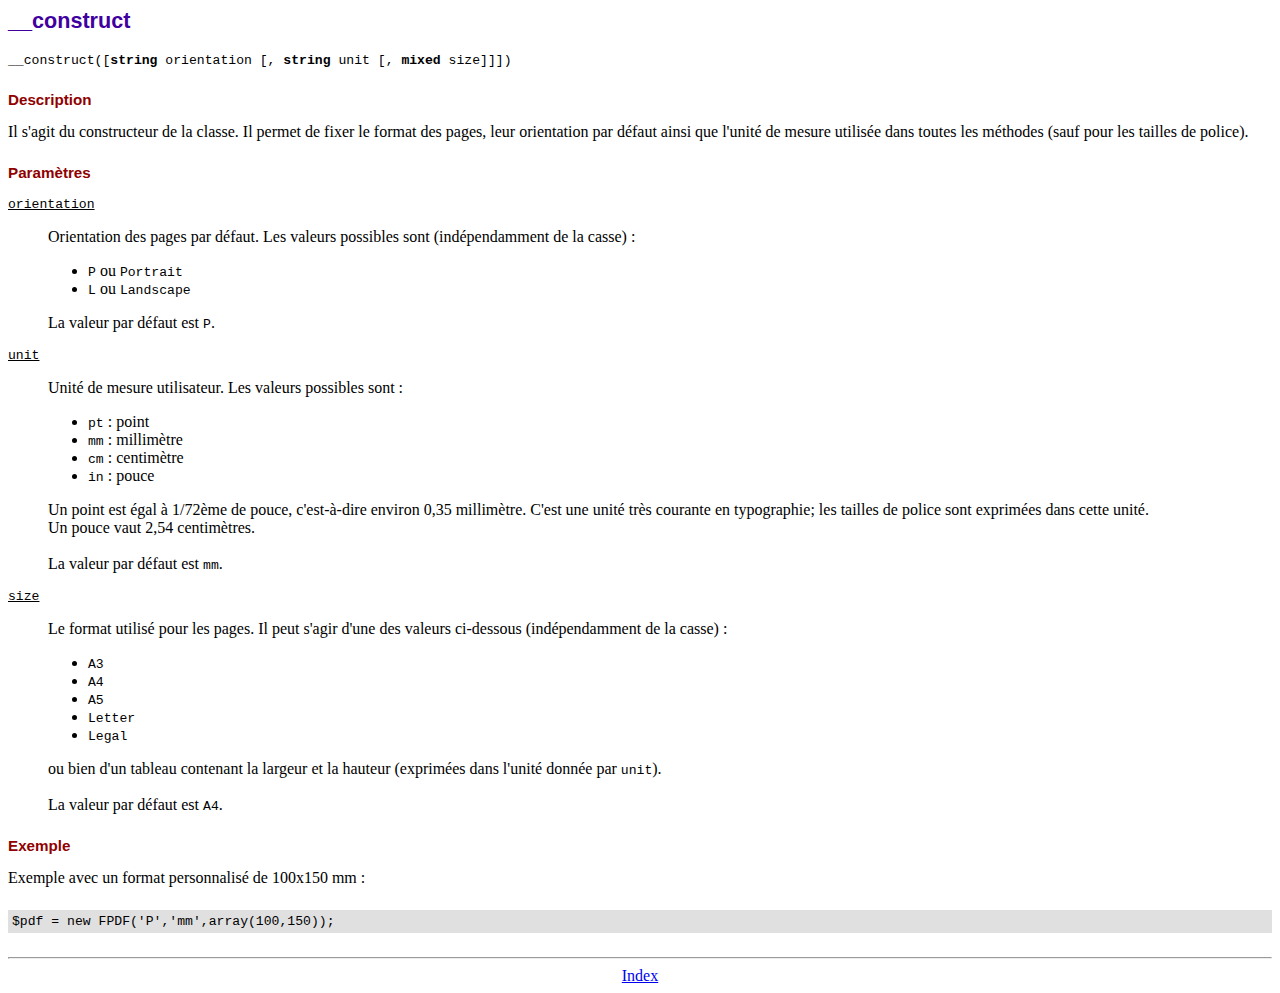
<file: fpdf/doc/__construct.htm>
<!DOCTYPE html PUBLIC "-//W3C//DTD HTML 4.01 Transitional//EN">
<html>
<head>
<meta http-equiv="Content-Type" content="text/html; charset=ISO-8859-1">
<title>__construct</title>
<link type="text/css" rel="stylesheet" href="../fpdf.css">
</head>
<body>
<h1>__construct</h1>
<code>__construct([<b>string</b> orientation [, <b>string</b> unit [, <b>mixed</b> size]]])</code>
<h2>Description</h2>
Il s'agit du constructeur de la classe. Il permet de fixer le format des pages, leur
orientation par d�faut ainsi que l'unit� de mesure utilis�e dans toutes les m�thodes (sauf
pour les tailles de police).
<h2>Param�tres</h2>
<dl class="param">
<dt><code>orientation</code></dt>
<dd>
Orientation des pages par d�faut. Les valeurs possibles sont (ind�pendamment de la casse) :
<ul>
<li><code>P</code> ou <code>Portrait</code></li>
<li><code>L</code> ou <code>Landscape</code></li>
</ul>
La valeur par d�faut est <code>P</code>.
</dd>
<dt><code>unit</code></dt>
<dd>
Unit� de mesure utilisateur. Les valeurs possibles sont :
<ul>
<li><code>pt</code> : point</li>
<li><code>mm</code> : millim�tre</li>
<li><code>cm</code> : centim�tre</li>
<li><code>in</code> : pouce</li>
</ul>
Un point est �gal � 1/72�me de pouce, c'est-�-dire environ 0,35 millim�tre. C'est une unit�
tr�s courante en typographie; les tailles de police sont exprim�es dans cette unit�.
<br>
Un pouce vaut 2,54 centim�tres.
<br>
<br>
La valeur par d�faut est <code>mm</code>.
</dd>
<dt><code>size</code></dt>
<dd>
Le format utilis� pour les pages. Il peut s'agir d'une des valeurs ci-dessous (ind�pendamment
de la casse) :
<ul>
<li><code>A3</code></li>
<li><code>A4</code></li>
<li><code>A5</code></li>
<li><code>Letter</code></li>
<li><code>Legal</code></li>
</ul>
ou bien d'un tableau contenant la largeur et la hauteur (exprim�es dans l'unit� donn�e par
<code>unit</code>).<br>
<br>
La valeur par d�faut est <code>A4</code>.
</dd>
</dl>
<h2>Exemple</h2>
Exemple avec un format personnalis� de 100x150 mm :
<div class="doc-source">
<pre><code>$pdf = new FPDF('P','mm',array(100,150));</code></pre>
</div>
<hr style="margin-top:1.5em">
<div style="text-align:center"><a href="index.htm">Index</a></div>
</body>
</html>
</file>
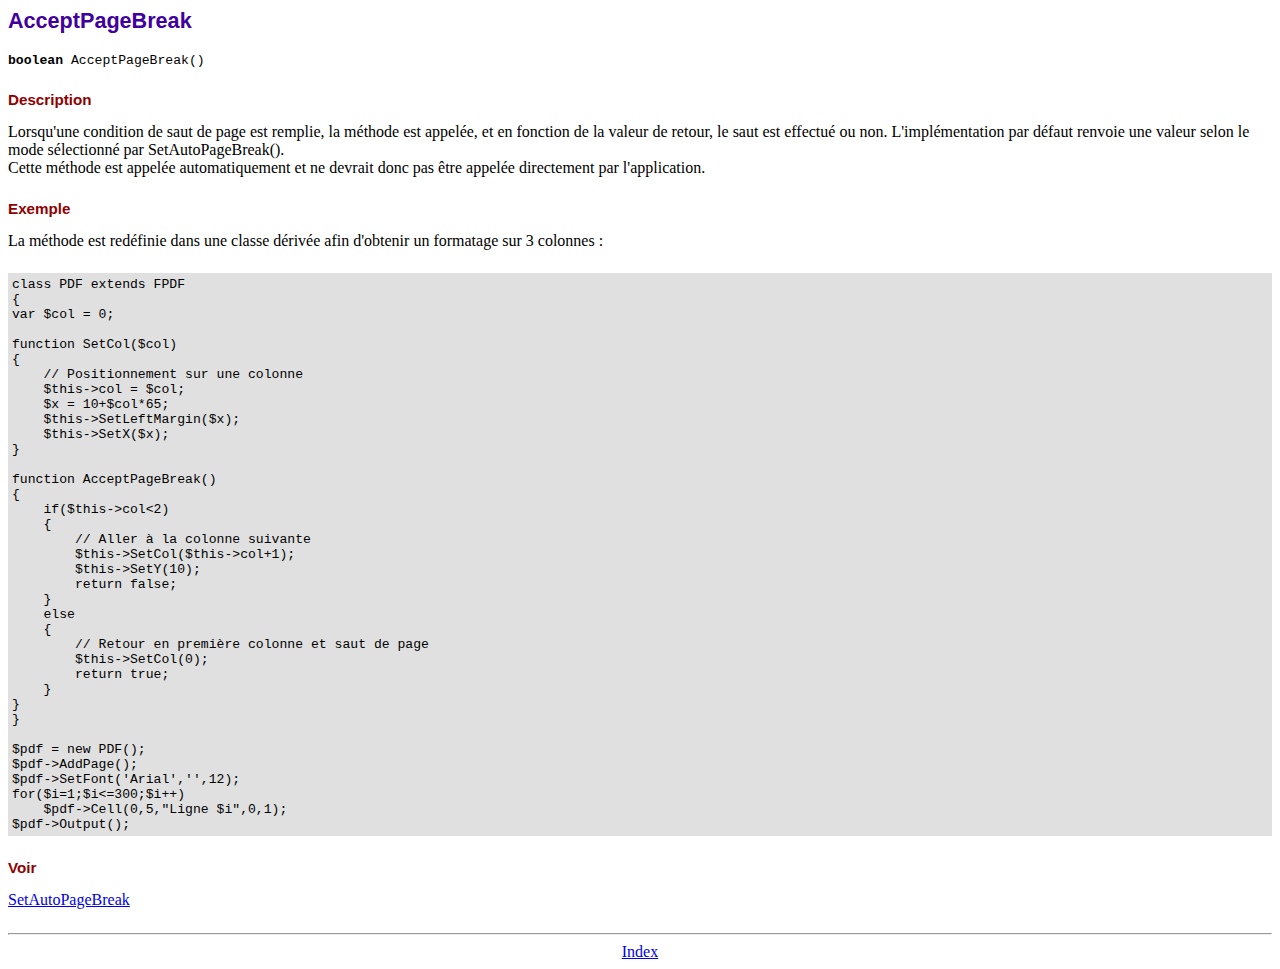
<file: fpdf/doc/acceptpagebreak.htm>
<!DOCTYPE html PUBLIC "-//W3C//DTD HTML 4.01 Transitional//EN">
<html>
<head>
<meta http-equiv="Content-Type" content="text/html; charset=ISO-8859-1">
<title>AcceptPageBreak</title>
<link type="text/css" rel="stylesheet" href="../fpdf.css">
</head>
<body>
<h1>AcceptPageBreak</h1>
<code><b>boolean</b> AcceptPageBreak()</code>
<h2>Description</h2>
Lorsqu'une condition de saut de page est remplie, la m�thode est appel�e, et en fonction de la
valeur de retour, le saut est effectu� ou non. L'impl�mentation par d�faut renvoie une valeur
selon le mode s�lectionn� par SetAutoPageBreak().
<br>
Cette m�thode est appel�e automatiquement et ne devrait donc pas �tre appel�e directement par
l'application.
<h2>Exemple</h2>
La m�thode est red�finie dans une classe d�riv�e afin d'obtenir un formatage sur 3 colonnes :
<div class="doc-source">
<pre><code>class PDF extends FPDF
{
var $col = 0;

function SetCol($col)
{
    // Positionnement sur une colonne
    $this-&gt;col = $col;
    $x = 10+$col*65;
    $this-&gt;SetLeftMargin($x);
    $this-&gt;SetX($x);
}

function AcceptPageBreak()
{
    if($this-&gt;col&lt;2)
    {
        // Aller � la colonne suivante
        $this-&gt;SetCol($this-&gt;col+1);
        $this-&gt;SetY(10);
        return false;
    }
    else
    {
        // Retour en premi�re colonne et saut de page
        $this-&gt;SetCol(0);
        return true;
    }
}
}

$pdf = new PDF();
$pdf-&gt;AddPage();
$pdf-&gt;SetFont('Arial','',12);
for($i=1;$i&lt;=300;$i++)
    $pdf-&gt;Cell(0,5,"Ligne $i",0,1);
$pdf-&gt;Output();</code></pre>
</div>
<h2>Voir</h2>
<a href="setautopagebreak.htm">SetAutoPageBreak</a>
<hr style="margin-top:1.5em">
<div style="text-align:center"><a href="index.htm">Index</a></div>
</body>
</html>
</file>
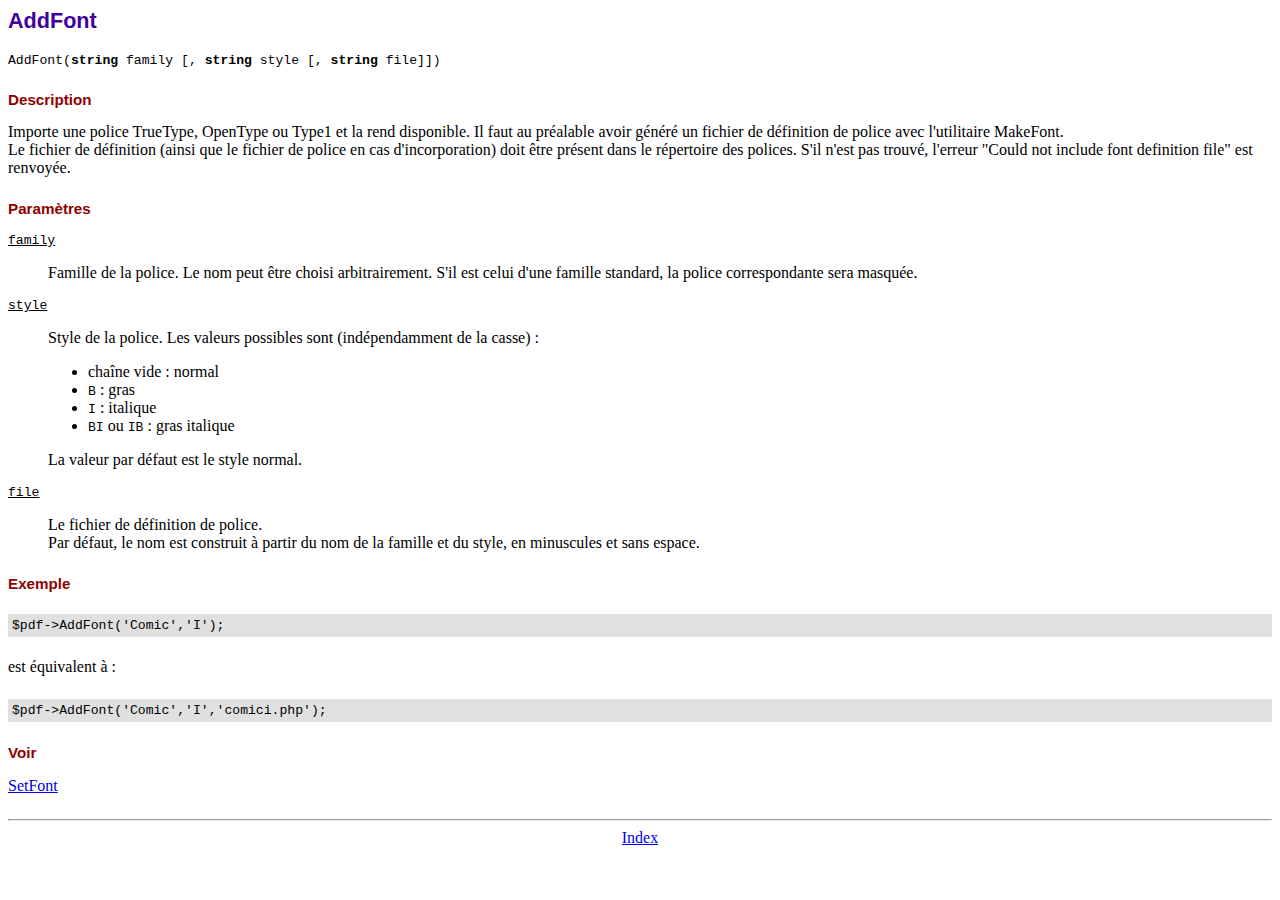
<file: fpdf/doc/addfont.htm>
<!DOCTYPE html PUBLIC "-//W3C//DTD HTML 4.01 Transitional//EN">
<html>
<head>
<meta http-equiv="Content-Type" content="text/html; charset=ISO-8859-1">
<title>AddFont</title>
<link type="text/css" rel="stylesheet" href="../fpdf.css">
</head>
<body>
<h1>AddFont</h1>
<code>AddFont(<b>string</b> family [, <b>string</b> style [, <b>string</b> file]])</code>
<h2>Description</h2>
Importe une police TrueType, OpenType ou Type1 et la rend disponible. Il faut au pr�alable avoir g�n�r�
un fichier de d�finition de police avec l'utilitaire MakeFont.
<br>
Le fichier de d�finition (ainsi que le fichier de police en cas d'incorporation) doit �tre pr�sent
dans le r�pertoire des polices. S'il n'est pas trouv�, l'erreur "Could not include font definition file"
est renvoy�e.
<h2>Param�tres</h2>
<dl class="param">
<dt><code>family</code></dt>
<dd>
Famille de la police. Le nom peut �tre choisi arbitrairement. S'il est celui d'une famille
standard, la police correspondante sera masqu�e.
</dd>
<dt><code>style</code></dt>
<dd>
Style de la police. Les valeurs possibles sont (ind�pendamment de la casse) :
<ul>
<li>cha�ne vide : normal</li>
<li><code>B</code> : gras</li>
<li><code>I</code> : italique</li>
<li><code>BI</code> ou <code>IB</code> : gras italique</li>
</ul>
La valeur par d�faut est le style normal.
</dd>
<dt><code>file</code></dt>
<dd>
Le fichier de d�finition de police.
<br>
Par d�faut, le nom est construit � partir du nom de la famille et du style, en minuscules et
sans espace.
</dd>
</dl>
<h2>Exemple</h2>
<div class="doc-source">
<pre><code>$pdf-&gt;AddFont('Comic','I');</code></pre>
</div>
est �quivalent � :
<div class="doc-source">
<pre><code>$pdf-&gt;AddFont('Comic','I','comici.php');</code></pre>
</div>
<h2>Voir</h2>
<a href="setfont.htm">SetFont</a>
<hr style="margin-top:1.5em">
<div style="text-align:center"><a href="index.htm">Index</a></div>
</body>
</html>
</file>
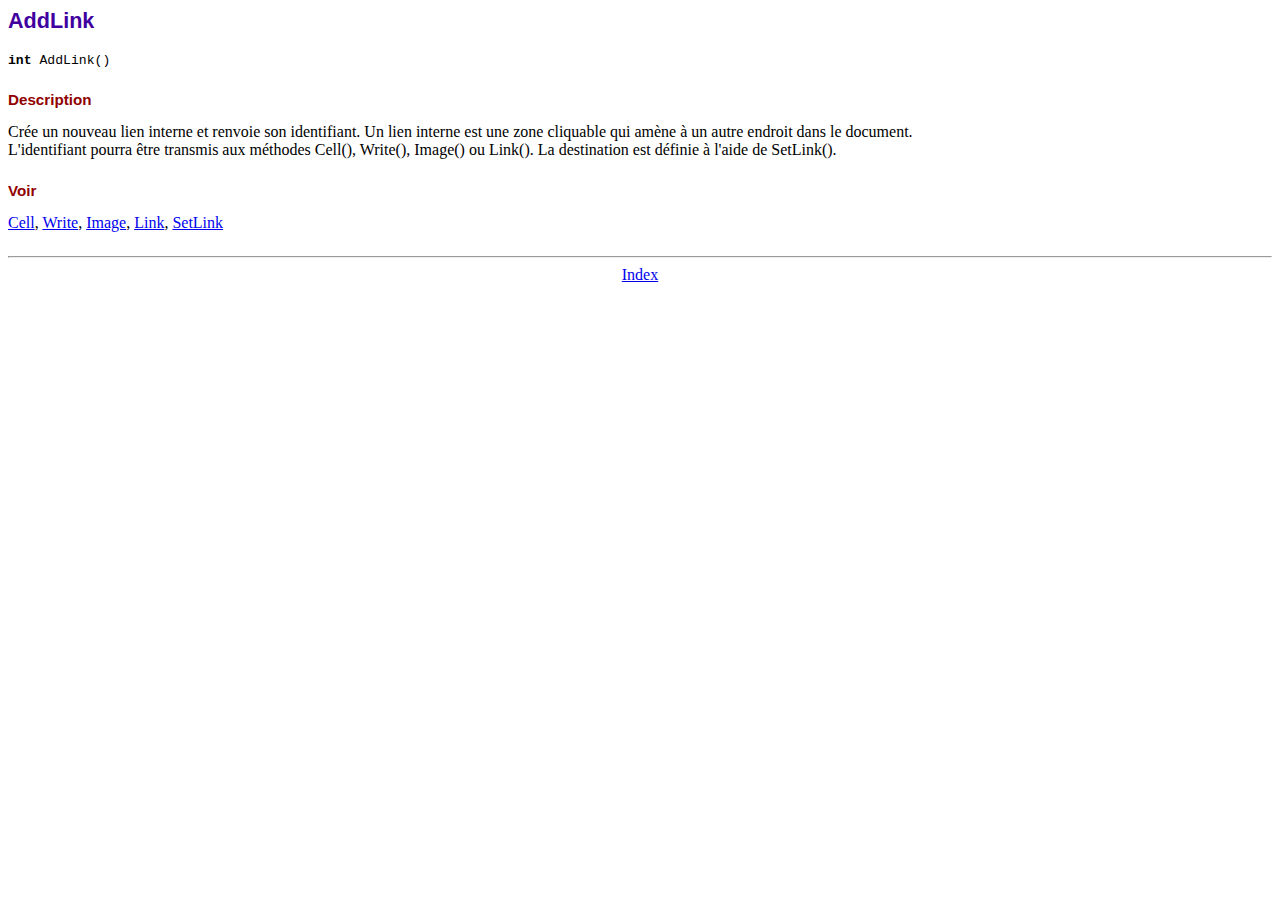
<file: fpdf/doc/addlink.htm>
<!DOCTYPE html PUBLIC "-//W3C//DTD HTML 4.01 Transitional//EN">
<html>
<head>
<meta http-equiv="Content-Type" content="text/html; charset=ISO-8859-1">
<title>AddLink</title>
<link type="text/css" rel="stylesheet" href="../fpdf.css">
</head>
<body>
<h1>AddLink</h1>
<code><b>int</b> AddLink()</code>
<h2>Description</h2>
Cr�e un nouveau lien interne et renvoie son identifiant. Un lien interne est une zone
cliquable qui am�ne � un autre endroit dans le document.
<br>
L'identifiant pourra �tre transmis aux m�thodes Cell(), Write(), Image() ou Link(). La
destination est d�finie � l'aide de SetLink().
<h2>Voir</h2>
<a href="cell.htm">Cell</a>,
<a href="write.htm">Write</a>,
<a href="image.htm">Image</a>,
<a href="link.htm">Link</a>,
<a href="setlink.htm">SetLink</a>
<hr style="margin-top:1.5em">
<div style="text-align:center"><a href="index.htm">Index</a></div>
</body>
</html>
</file>
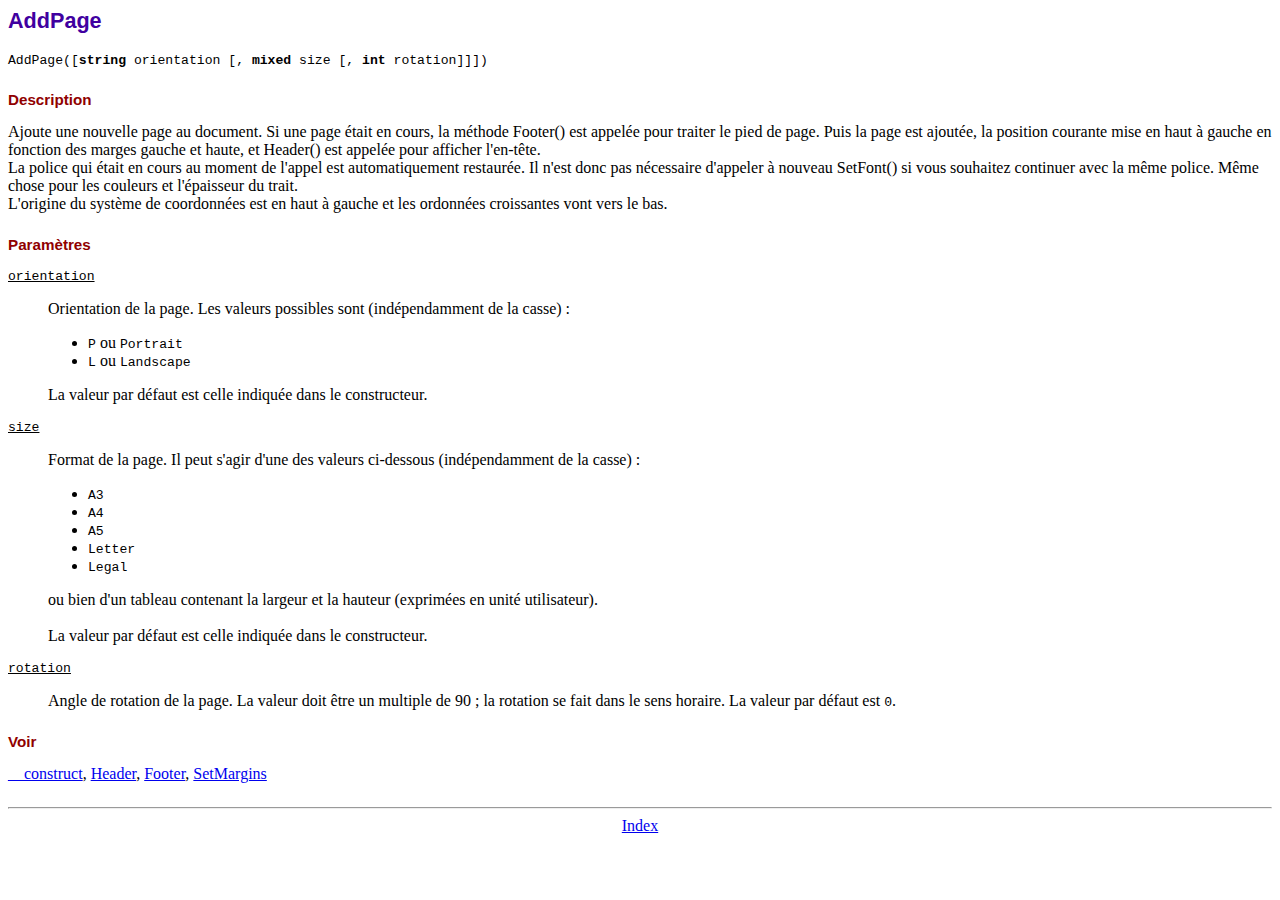
<file: fpdf/doc/addpage.htm>
<!DOCTYPE html PUBLIC "-//W3C//DTD HTML 4.01 Transitional//EN">
<html>
<head>
<meta http-equiv="Content-Type" content="text/html; charset=ISO-8859-1">
<title>AddPage</title>
<link type="text/css" rel="stylesheet" href="../fpdf.css">
</head>
<body>
<h1>AddPage</h1>
<code>AddPage([<b>string</b> orientation [, <b>mixed</b> size [, <b>int</b> rotation]]])</code>
<h2>Description</h2>
Ajoute une nouvelle page au document. Si une page �tait en cours, la m�thode Footer() est
appel�e pour traiter le pied de page. Puis la page est ajout�e, la position courante
mise en haut � gauche en fonction des marges gauche et haute, et Header() est appel�e
pour afficher l'en-t�te.
<br>
La police qui �tait en cours au moment de l'appel est automatiquement restaur�e. Il n'est
donc pas n�cessaire d'appeler � nouveau SetFont() si vous souhaitez continuer avec la m�me
police. M�me chose pour les couleurs et l'�paisseur du trait.
<br>
L'origine du syst�me de coordonn�es est en haut � gauche et les ordonn�es croissantes vont
vers le bas.
<h2>Param�tres</h2>
<dl class="param">
<dt><code>orientation</code></dt>
<dd>
Orientation de la page. Les valeurs possibles sont (ind�pendamment de la casse) :
<ul>
<li><code>P</code> ou <code>Portrait</code></li>
<li><code>L</code> ou <code>Landscape</code></li>
</ul>
La valeur par d�faut est celle indiqu�e dans le constructeur.
</dd>
<dt><code>size</code></dt>
<dd>
Format de la page. Il peut s'agir d'une des valeurs ci-dessous (ind�pendamment de la casse) :
<ul>
<li><code>A3</code></li>
<li><code>A4</code></li>
<li><code>A5</code></li>
<li><code>Letter</code></li>
<li><code>Legal</code></li>
</ul>
ou bien d'un tableau contenant la largeur et la hauteur (exprim�es en unit� utilisateur).<br>
<br>
La valeur par d�faut est celle indiqu�e dans le constructeur.
</dd>
<dt><code>rotation</code></dt>
<dd>
Angle de rotation de la page. La valeur doit �tre un multiple de 90 ; la rotation se fait
dans le sens horaire. La valeur par d�faut est <code>0</code>.
</dd>
</dl>
<h2>Voir</h2>
<a href="__construct.htm">__construct</a>,
<a href="header.htm">Header</a>,
<a href="footer.htm">Footer</a>,
<a href="setmargins.htm">SetMargins</a>
<hr style="margin-top:1.5em">
<div style="text-align:center"><a href="index.htm">Index</a></div>
</body>
</html>
</file>
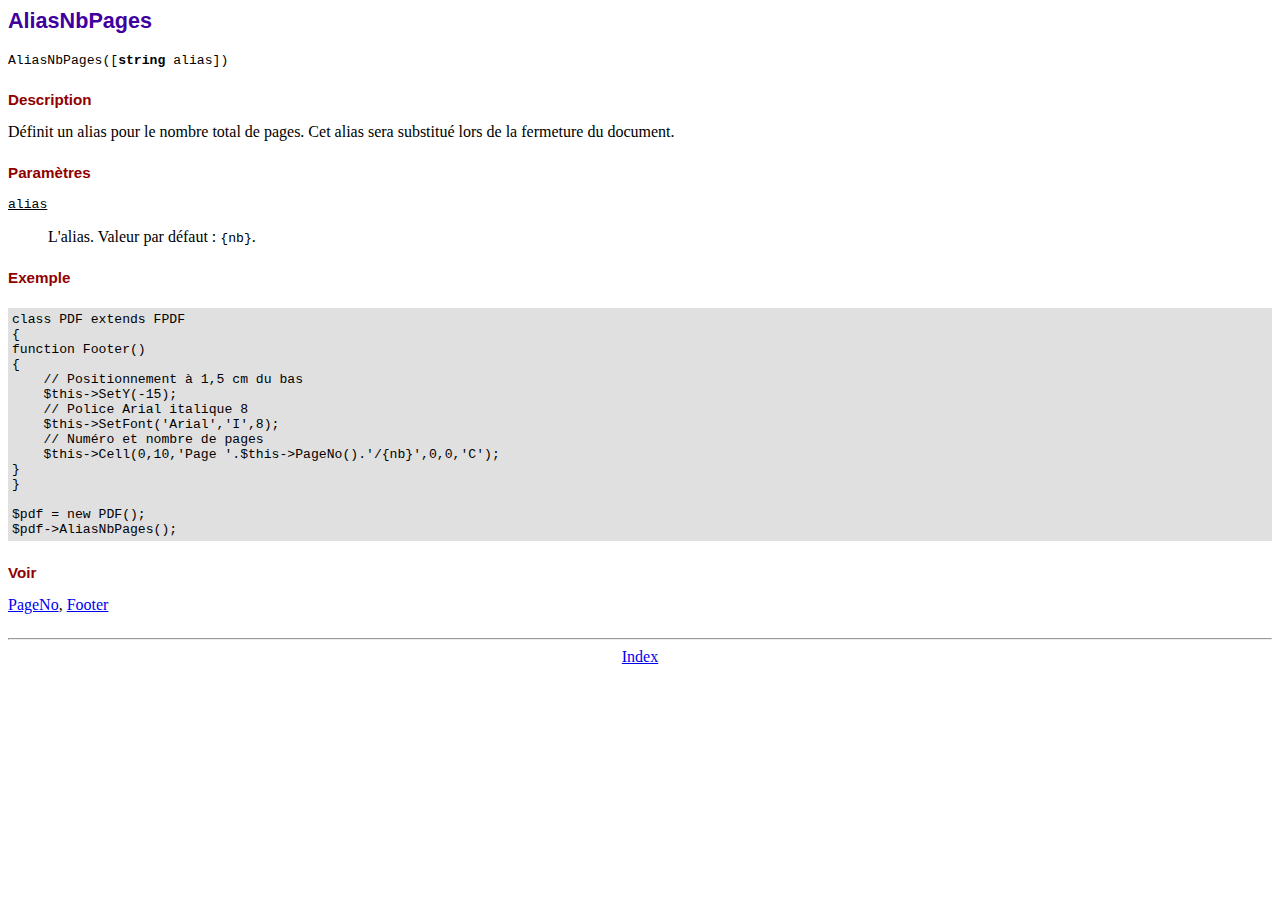
<file: fpdf/doc/aliasnbpages.htm>
<!DOCTYPE html PUBLIC "-//W3C//DTD HTML 4.01 Transitional//EN">
<html>
<head>
<meta http-equiv="Content-Type" content="text/html; charset=ISO-8859-1">
<title>AliasNbPages</title>
<link type="text/css" rel="stylesheet" href="../fpdf.css">
</head>
<body>
<h1>AliasNbPages</h1>
<code>AliasNbPages([<b>string</b> alias])</code>
<h2>Description</h2>
D�finit un alias pour le nombre total de pages. Cet alias sera substitu� lors de la fermeture
du document.
<h2>Param�tres</h2>
<dl class="param">
<dt><code>alias</code></dt>
<dd>
L'alias. Valeur par d�faut : <code>{nb}</code>.
</dd>
</dl>
<h2>Exemple</h2>
<div class="doc-source">
<pre><code>class PDF extends FPDF
{
function Footer()
{
    // Positionnement � 1,5 cm du bas
    $this-&gt;SetY(-15);
    // Police Arial italique 8
    $this-&gt;SetFont('Arial','I',8);
    // Num�ro et nombre de pages
    $this-&gt;Cell(0,10,'Page '.$this-&gt;PageNo().'/{nb}',0,0,'C');
}
}

$pdf = new PDF();
$pdf-&gt;AliasNbPages();</code></pre>
</div>
<h2>Voir</h2>
<a href="pageno.htm">PageNo</a>,
<a href="footer.htm">Footer</a>
<hr style="margin-top:1.5em">
<div style="text-align:center"><a href="index.htm">Index</a></div>
</body>
</html>
</file>
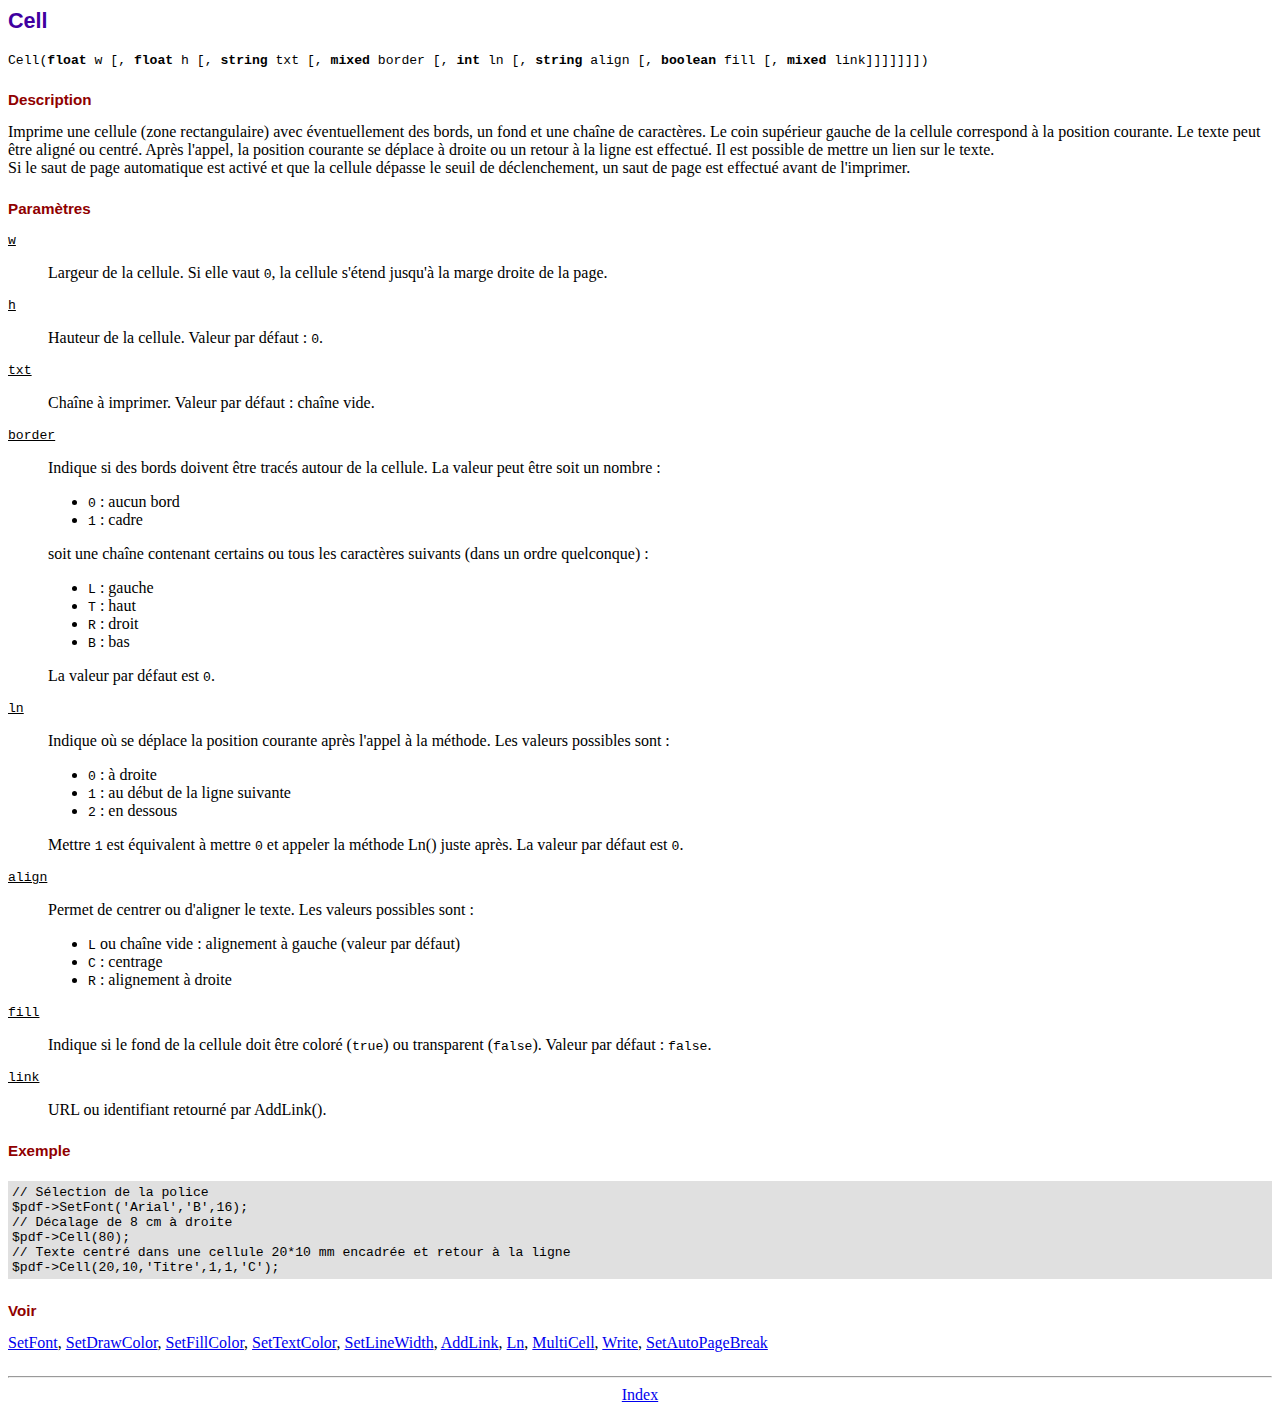
<file: fpdf/doc/cell.htm>
<!DOCTYPE html PUBLIC "-//W3C//DTD HTML 4.01 Transitional//EN">
<html>
<head>
<meta http-equiv="Content-Type" content="text/html; charset=ISO-8859-1">
<title>Cell</title>
<link type="text/css" rel="stylesheet" href="../fpdf.css">
</head>
<body>
<h1>Cell</h1>
<code>Cell(<b>float</b> w [, <b>float</b> h [, <b>string</b> txt [, <b>mixed</b> border [, <b>int</b> ln [, <b>string</b> align [, <b>boolean</b> fill [, <b>mixed</b> link]]]]]]])</code>
<h2>Description</h2>
Imprime une cellule (zone rectangulaire) avec �ventuellement des bords, un fond et une cha�ne
de caract�res. Le coin sup�rieur gauche de la cellule correspond � la position courante. Le
texte peut �tre align� ou centr�. Apr�s l'appel, la position courante se d�place � droite
ou un retour � la ligne est effectu�. Il est possible de mettre un lien sur le texte.
<br>
Si le saut de page automatique est activ� et que la cellule d�passe le seuil de d�clenchement,
un saut de page est effectu� avant de l'imprimer.
<h2>Param�tres</h2>
<dl class="param">
<dt><code>w</code></dt>
<dd>
Largeur de la cellule. Si elle vaut <code>0</code>, la cellule s'�tend jusqu'� la marge droite de
la page.
</dd>
<dt><code>h</code></dt>
<dd>
Hauteur de la cellule.
Valeur par d�faut : <code>0</code>.
</dd>
<dt><code>txt</code></dt>
<dd>
Cha�ne � imprimer.
Valeur par d�faut : cha�ne vide.
</dd>
<dt><code>border</code></dt>
<dd>
Indique si des bords doivent �tre trac�s autour de la cellule. La valeur peut �tre soit un
nombre :
<ul>
<li><code>0</code> : aucun bord</li>
<li><code>1</code> : cadre</li>
</ul>
soit une cha�ne contenant certains ou tous les caract�res suivants (dans un ordre quelconque) :
<ul>
<li><code>L</code> : gauche</li>
<li><code>T</code> : haut</li>
<li><code>R</code> : droit</li>
<li><code>B</code> : bas</li>
</ul>
La valeur par d�faut est <code>0</code>.
</dd>
<dt><code>ln</code></dt>
<dd>
Indique o� se d�place la position courante apr�s l'appel � la m�thode. Les valeurs possibles
sont :
<ul>
<li><code>0</code> : � droite</li>
<li><code>1</code> : au d�but de la ligne suivante</li>
<li><code>2</code> : en dessous</li>
</ul>
Mettre <code>1</code> est �quivalent � mettre <code>0</code> et appeler la m�thode Ln() juste apr�s.
La valeur par d�faut est <code>0</code>.
</dd>
<dt><code>align</code></dt>
<dd>
Permet de centrer ou d'aligner le texte. Les valeurs possibles sont :
<ul>
<li><code>L</code> ou cha�ne vide : alignement � gauche (valeur par d�faut)</li>
<li><code>C</code> : centrage</li>
<li><code>R</code> : alignement � droite</li>
</ul>
</dd>
<dt><code>fill</code></dt>
<dd>
Indique si le fond de la cellule doit �tre color� (<code>true</code>) ou transparent (<code>false</code>).
Valeur par d�faut : <code>false</code>.
</dd>
<dt><code>link</code></dt>
<dd>
URL ou identifiant retourn� par AddLink().
</dd>
</dl>
<h2>Exemple</h2>
<div class="doc-source">
<pre><code>// S�lection de la police
$pdf-&gt;SetFont('Arial','B',16);
// D�calage de 8 cm � droite
$pdf-&gt;Cell(80);
// Texte centr� dans une cellule 20*10 mm encadr�e et retour � la ligne
$pdf-&gt;Cell(20,10,'Titre',1,1,'C');</code></pre>
</div>
<h2>Voir</h2>
<a href="setfont.htm">SetFont</a>,
<a href="setdrawcolor.htm">SetDrawColor</a>,
<a href="setfillcolor.htm">SetFillColor</a>,
<a href="settextcolor.htm">SetTextColor</a>,
<a href="setlinewidth.htm">SetLineWidth</a>,
<a href="addlink.htm">AddLink</a>,
<a href="ln.htm">Ln</a>,
<a href="multicell.htm">MultiCell</a>,
<a href="write.htm">Write</a>,
<a href="setautopagebreak.htm">SetAutoPageBreak</a>
<hr style="margin-top:1.5em">
<div style="text-align:center"><a href="index.htm">Index</a></div>
</body>
</html>
</file>
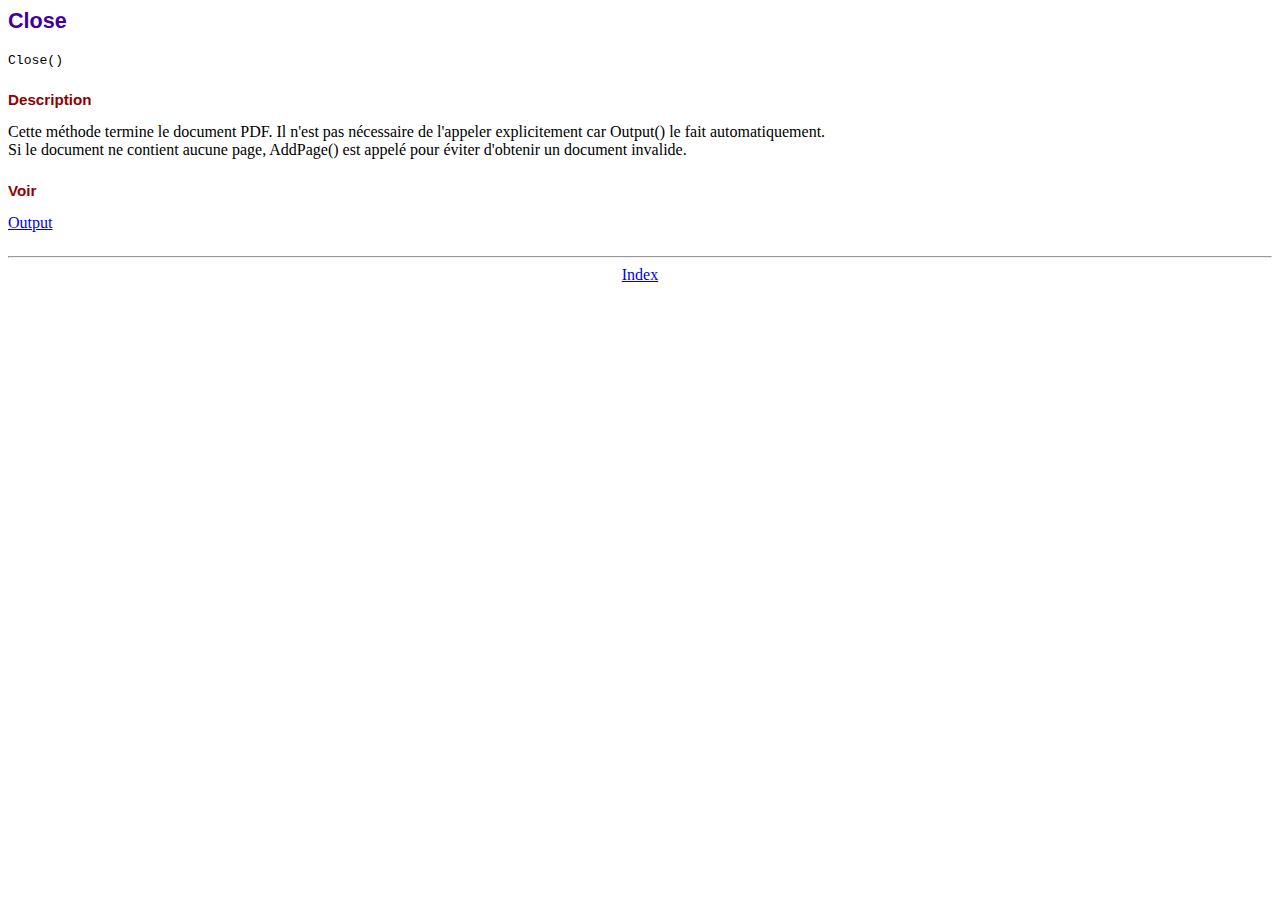
<file: fpdf/doc/close.htm>
<!DOCTYPE html PUBLIC "-//W3C//DTD HTML 4.01 Transitional//EN">
<html>
<head>
<meta http-equiv="Content-Type" content="text/html; charset=ISO-8859-1">
<title>Close</title>
<link type="text/css" rel="stylesheet" href="../fpdf.css">
</head>
<body>
<h1>Close</h1>
<code>Close()</code>
<h2>Description</h2>
Cette m�thode termine le document PDF. Il n'est pas n�cessaire de l'appeler explicitement
car Output() le fait automatiquement.
<br>
Si le document ne contient aucune page, AddPage() est appel� pour �viter d'obtenir un document
invalide.
<h2>Voir</h2>
<a href="output.htm">Output</a>
<hr style="margin-top:1.5em">
<div style="text-align:center"><a href="index.htm">Index</a></div>
</body>
</html>
</file>
<file: fpdf/fpdf.css>
body {font-family:"Times New Roman",serif}
h1 {font:bold 135% Arial,sans-serif; color:#4000A0; margin-bottom:0.9em}
h2 {font:bold 95% Arial,sans-serif; color:#900000; margin-top:1.5em; margin-bottom:1em}
dl.param dt {text-decoration:underline}
dl.param dd {margin-top:1em; margin-bottom:1em}
dl.param ul {margin-top:1em; margin-bottom:1em}
tt, code, kbd {font-family:"Courier New",Courier,monospace; font-size:82%}
div.source {margin-top:1.4em; margin-bottom:1.3em}
div.source pre {display:table; border:1px solid #24246A; width:100%; margin:0em; font-family:inherit; font-size:100%}
div.source code {display:block; border:1px solid #C5C5EC; background-color:#F0F5FF; padding:6px; color:#000000}
div.doc-source {margin-top:1.4em; margin-bottom:1.3em}
div.doc-source pre {display:table; width:100%; margin:0em; font-family:inherit; font-size:100%}
div.doc-source code {display:block; background-color:#E0E0E0; padding:4px}
.kw {color:#000080; font-weight:bold}
.str {color:#CC0000}
.cmt {color:#008000}
p.demo {text-align:center; margin-top:-0.9em}
a.demo {text-decoration:none; font-weight:bold; color:#0000CC}
a.demo:link {text-decoration:none; font-weight:bold; color:#0000CC}
a.demo:hover {text-decoration:none; font-weight:bold; color:#0000FF}
a.demo:active {text-decoration:none; font-weight:bold; color:#0000FF}
</file>
